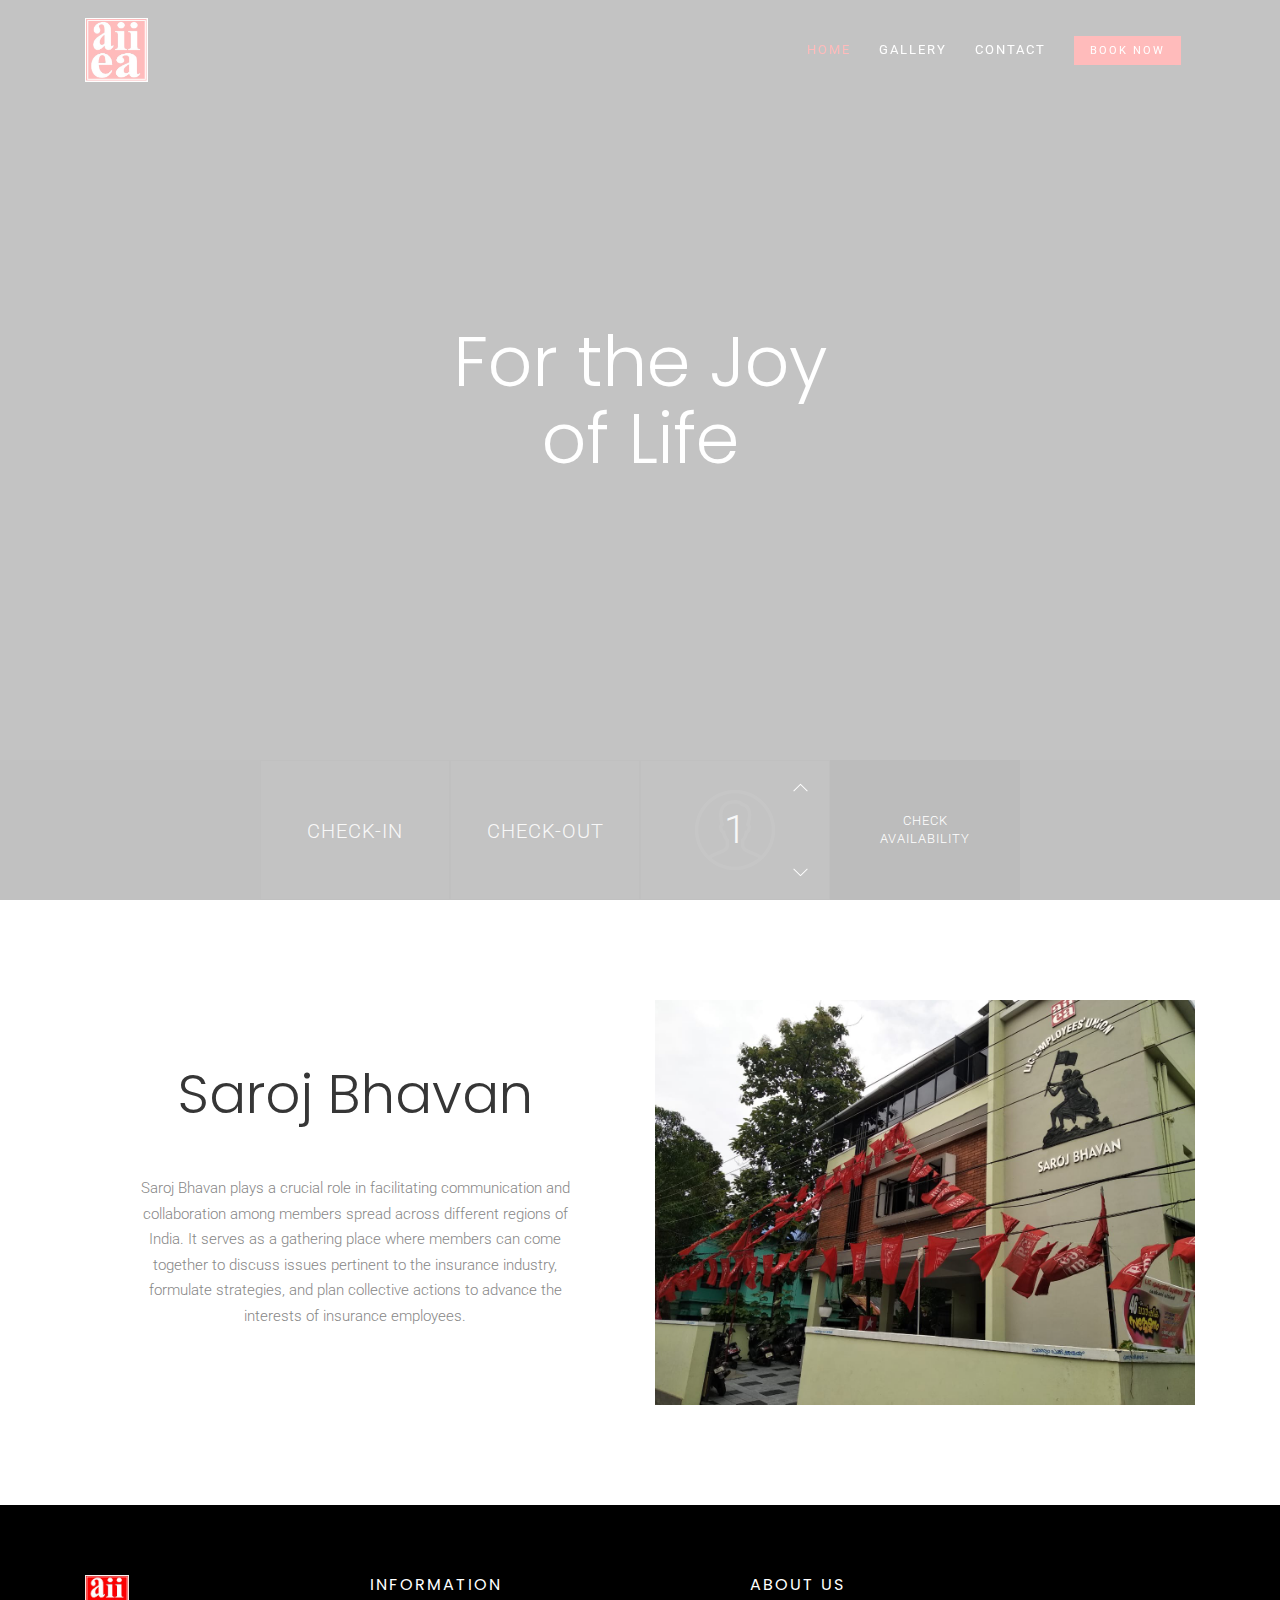
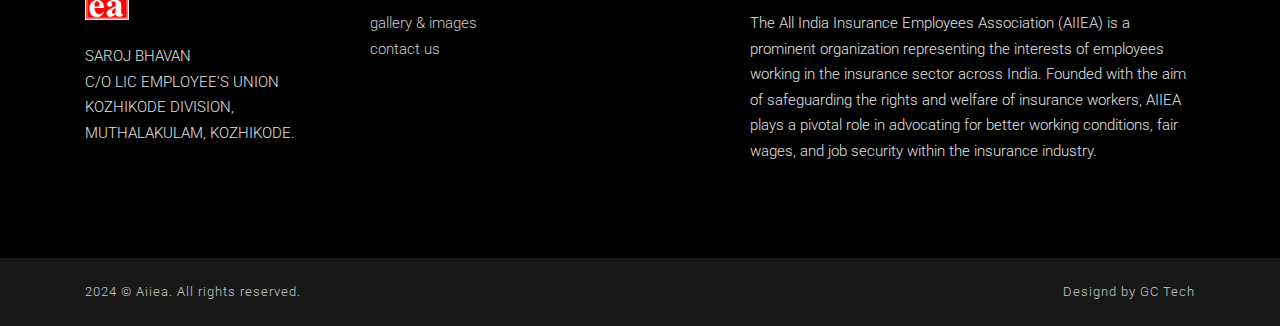
<file: index.html>
﻿<!DOCTYPE html>
<!--[if IE 8]><html class="no-js lt-ie9" lang="en"> <![endif]-->
<!--[if gt IE 8]>
<!--><html class="no-js" lang="en"><!--<![endif]-->
<head>

	<!-- Basic Page Needs
	================================================== -->
	<meta charset="utf-8">
	<title>Aiiea</title>
	<meta name="description"  content="Room Booking" />
	<meta name="author" content="GC Tech">
	<meta name="keywords"  content="GC design, website, design, html5, css3, jquery, creative, business," />
	<meta property="og:title" content="Developed by GC Tech" />
	<meta property="og:type" content="website" />
	<meta property="og:url" content="" />
	<meta property="og:image" content="" />
	<meta property="og:image:width" content="470" />
	<meta property="og:image:height" content="246" />
	<meta property="og:site_name" content="" />
	<meta property="og:description" content="Developed by GC Tech" />
	<meta name="twitter:card" content="" />
	<meta name="twitter:site" content="" />
	<meta name="twitter:domain" content="" />
	<meta name="twitter:title" content="" />
	<meta name="twitter:description" content="Developed by GC Tech" />
	<meta name="twitter:image" content="" />

	<!-- Mobile Specific Metas
	================================================== -->
	<meta name="viewport" content="width=device-width, initial-scale=1, maximum-scale=1">
	<meta name="theme-color" content="#212121"/>
    <meta name="msapplication-navbutton-color" content="#212121"/>
    <meta name="apple-mobile-web-app-status-bar-style" content="#212121"/>

	<!-- Web Fonts 
	================================================== -->
	<link href="https://fonts.googleapis.com/css?family=Poppins:100,100i,200,200i,300,300i,400,400i,500,500i,600,600i,700,700i,800,800i,900,900i" rel="stylesheet"/>
	<link href="https://fonts.googleapis.com/css?family=Roboto:100,100i,300,300i,400,400i,500,500i,700,700i,900,900i&amp;subset=cyrillic,cyrillic-ext,greek,greek-ext,latin-ext,vietnamese" rel="stylesheet">
	
	<!-- CSS
	================================================== -->
	<link rel="stylesheet" href="css/bootstrap.min.css"/>
	<link rel="stylesheet" href="css/font-awesome.min.css"/>
	<link rel="stylesheet" href="css/ionicons.min.css"/>
	<link rel="stylesheet" href="css/datepicker.css"/>
	<link rel="stylesheet" href="css/jquery.fancybox.min.css"/>
	<link rel="stylesheet" href="css/owl.carousel.css"/>
	<link rel="stylesheet" href="css/owl.transitions.css"/>
	<link rel="stylesheet" href="css/style.css"/>
	<link rel="stylesheet" href="css/colors/color.css"/>
			
	<!-- Favicons
	================================================== -->
	<link rel="icon" type="image/png" href="favicon.png">
	<link rel="apple-touch-icon" href="apple-touch-icon.png">
	<link rel="apple-touch-icon" sizes="72x72" href="apple-touch-icon-72x72.png">
	<link rel="apple-touch-icon" sizes="114x114" href="apple-touch-icon-114x114.png">
	
	
</head>
<body>	

	<div class="loader">
		<div class="loader__figure"></div>
	</div>

	
	<!-- Nav and Logo
	================================================== -->

	<nav id="menu-wrap" class="menu-back cbp-af-header">
	
		<div class="menu">
			<a href="index.html" >
				<div class="logo">
					<img src="img/logo.png" alt="">
				</div>
			</a>
			<ul>
				<li>
					<a class="curent-page" href="index.html" >home</a>
					
				</li>
			
				<li>
					<a href="gallery.html">gallery</a>
				</li>
				<li>
					<a href="contact.html">contact</a>
				</li>
				<li>
					<a href="search.html"><span>book now</span></a>
				</li>
			</ul>
		</div>
	</nav>
		
	<!-- Primary Page Layout
	================================================== -->

	<div class="section hero-full-height over-hide">
	
		<div class="home-moving-image"></div>
		<div class="dark-over-video"></div>
	
		<div class="hero-center-section ver-2">
			<div class="container">
				<div class="row justify-content-center">
					<div class="col-12 parallax-fade-top">
						<div class="hero-text-ver-2">For the Joy<br>of Life</div>
					</div>
				</div>
			</div>
		</div>
	</div>
	
	<div class="section background-dark z-too-big">		
		<div class="container">
			<div class="row">
				<div class="col-md-12">
					<div class="row justify-content-center home-translate">
						<div class="col-xl-8">
							<div class="row justify-content-center home-shadow">
								<div class="col-md-6 px-sm-0">
									<div class="booking-sep-wrap">
										<div class="input-daterange input-group" id="flight-datepicker-1">
											<div class="form-item">
												<span class="fontawesome-calendar"></span>
												<input class="input-sm" type="text" autocomplete="off" id="start-date" name="start" placeholder="check-in" data-date-format="DD, MM d"/>
												<span class="date-text date-depart"></span>
											</div>
											<div class="form-item">
												<span class="fontawesome-calendar"></span>
												<input class="input-sm" type="text" autocomplete="off" id="end-date" name="end" placeholder="check-out" data-date-format="DD, MM d"/>
												<span class="date-text date-return"></span>
											</div>
										</div>	
									</div>
								</div>
								<div class="col-md-3 px-sm-0">
									<div class="quantity">
										<input type="number" min="1" max="9999" step="1" value="1" >
									</div>	
								</div>	
								<div class="col-md-3 px-sm-0">
									<a class="booking-button-big" href="search.html">check<br>availability</a>
								</div>
							</div>	
						</div>		
					</div>	
				</div>
			</div>
		</div>
	</div>
	
	<div class="section padding-top-bottom over-hide">
		<div class="container">
			<div class="row">
				<div class="col-md-6 align-self-center">
					<div class="row justify-content-center">
						<div class="col-10">
							<h2 class="text-center">Saroj Bhavan</h2>
							<p class="text-center mt-5">Saroj Bhavan plays a crucial role in facilitating communication and collaboration among members spread across different regions of India. It serves as a gathering place where members can come together to discuss issues pertinent to the insurance industry, formulate strategies, and plan collective actions to advance the interests of insurance employees.</p>
						</div>
					</div>
				</div>
				<div class="col-md-6 mt-4 mt-md-0">
					<div class="img-wrap">
						<img src="img/sb.jpg" alt="">
					</div>
				</div>
			</div>
		</div>
	</div>
	
	<div class="section padding-top-bottom-small background-black over-hide footer">
		<div class="container">
			<div class="row">
				<div class="col-md-3 text-center text-md-left">
					<img src="img/logo.png" alt="">
					<p class="color-grey mt-4">SAROJ BHAVAN <br>
						C/O LIC EMPLOYEE'S UNION<br>
						KOZHIKODE DIVISION,
						MUTHALAKULAM, KOZHIKODE.
						</p>
				</div>
				<div class="col-md-4 text-center text-md-left">
					<h6 class="color-white mb-3">information</h6>
					<a href="gallery.html">gallery &amp; images</a>
					<a href="contact.html">contact us</a>
				</div>
				<div class="col-md-5 mt-4 mt-md-0 text-center text-md-left logos-footer">
					<h6 class="color-white mb-3">about us</h6>
					<p class="color-grey mb-4">The All India Insurance Employees Association (AIIEA) is a prominent organization representing the interests of employees working in the insurance sector across India. Founded with the aim of safeguarding the rights and welfare of insurance workers, AIIEA plays a pivotal role in advocating for better working conditions, fair wages, and job security within the insurance industry.</p>
					
				</div>
			</div>	
		</div>	
	</div>
	
	<div class="section py-4 background-dark over-hide footer-bottom">
		<div class="container">
			<div class="row">
				<div class="col-md-6 text-center text-md-left mb-2 mb-md-0">
					<p>2024 © Aiiea. All rights reserved.</p>
				</div>
				<div class="col-md-6 text-center text-md-right">
					<p>Designd by GC Tech</p>
				</div>
			</div>	
		</div>		
	</div>
	
	
	<div class="scroll-to-top"></div>
	
	
	<!-- JAVASCRIPT
    ================================================== -->
	<script src="js/jquery.min.js"></script>
	<script src="js/popper.min.js"></script> 
	<script src="js/bootstrap.min.js"></script>
	<script src="js/plugins.js"></script> 
	<script src="js/reveal-home.js"></script>  
	<script src="js/custom.js"></script> 
	<script src="js/move-img-effect.js"></script> 
<!-- End Document
================================================== -->
</body>
</html>
</file>
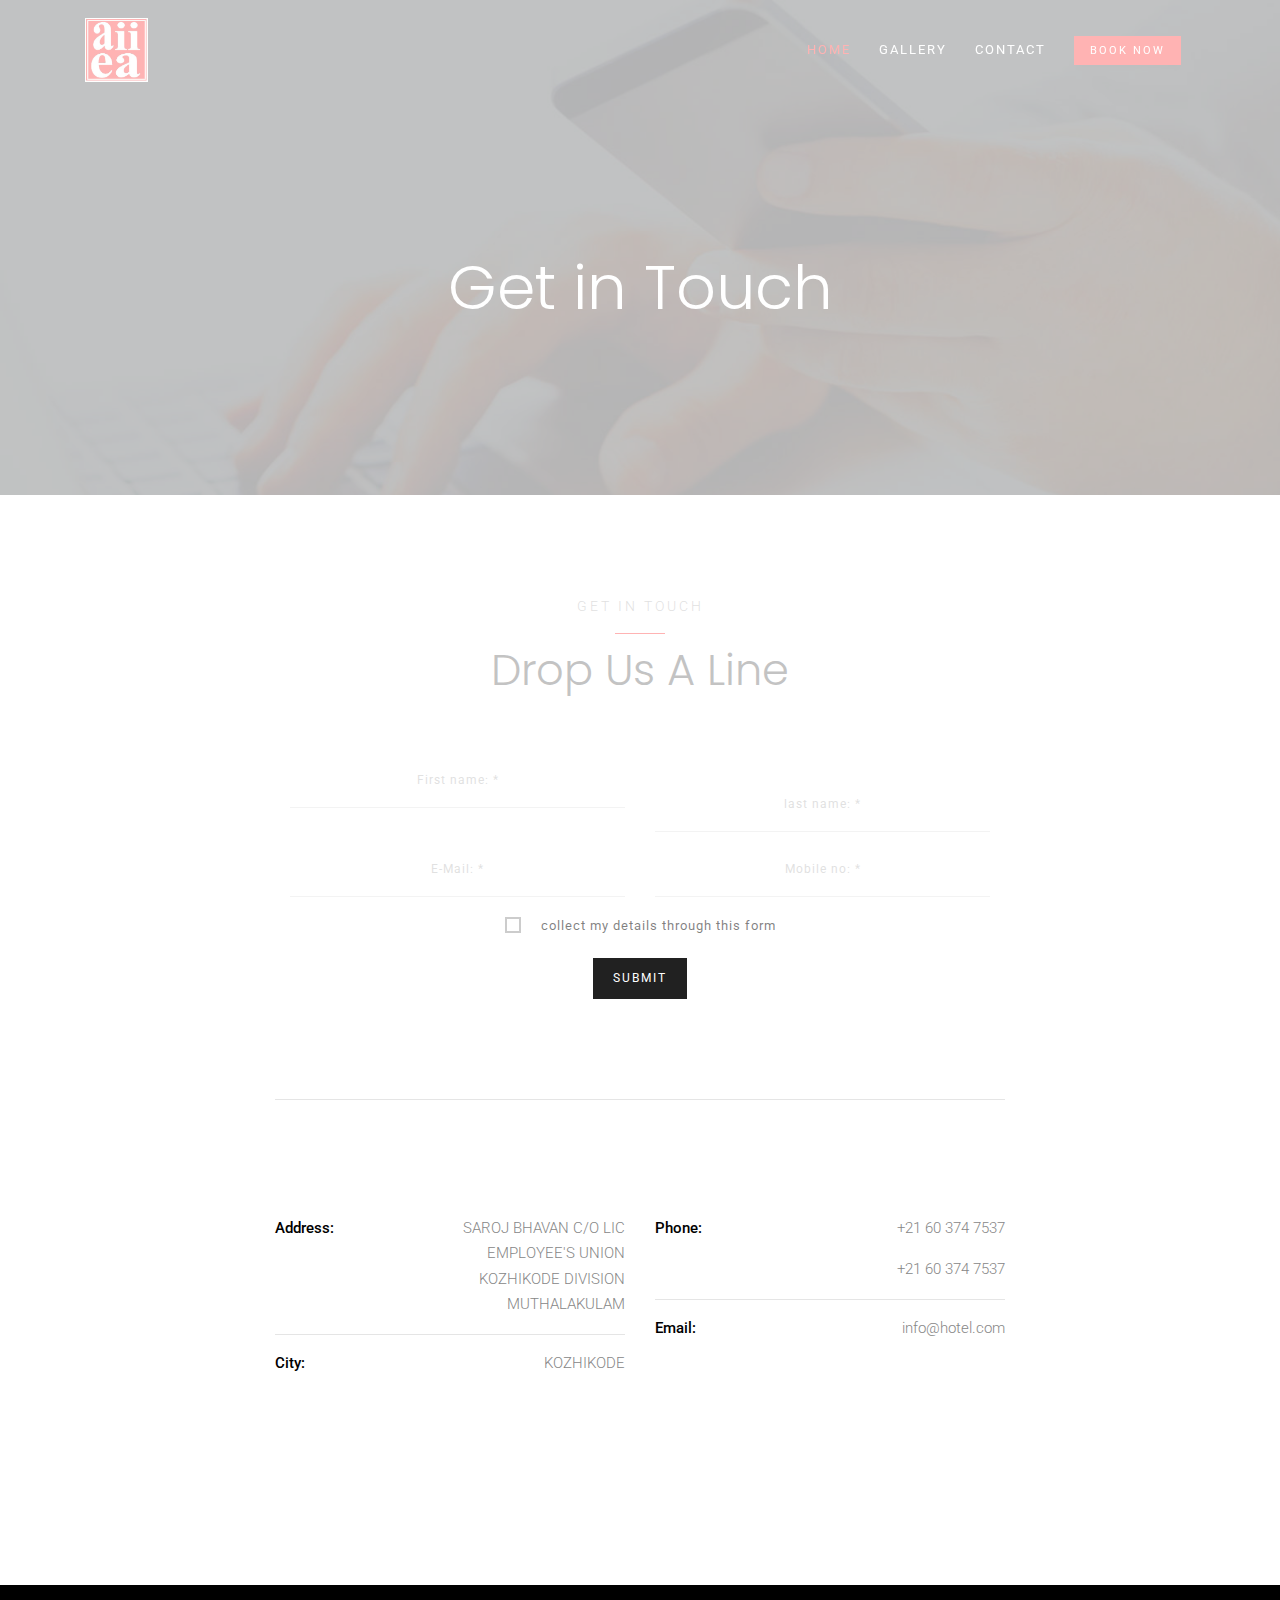
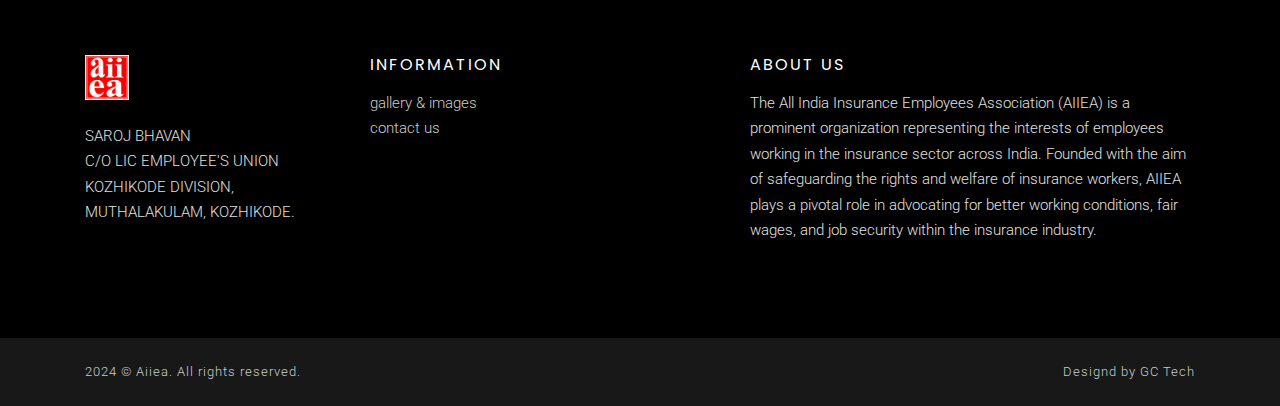
<file: contact.html>
﻿<!DOCTYPE html>
<!--[if IE 8]><html class="no-js lt-ie9" lang="en"> <![endif]-->
<!--[if gt IE 8]>
<!--><html class="no-js" lang="en"><!--<![endif]-->
<head>

	<!-- Basic Page Needs
		================================================== -->
		<meta charset="utf-8">
		<title>Aiiea</title>
		<meta name="description"  content="Room bokking" />
		<meta name="author" content="GC Tech">
		<meta name="keywords"  content="GC design, website, design, html5, css3, jquery, creative, business," />
		<meta property="og:title" content="Developed by GC Tech" />
		<meta property="og:type" content="website" />
		<meta property="og:url" content="" />
		<meta property="og:image" content="" />
		<meta property="og:image:width" content="470" />
		<meta property="og:image:height" content="246" />
		<meta property="og:site_name" content="" />
		<meta property="og:description" content="Developed by GC Tech" />
		<meta name="twitter:card" content="" />
		<meta name="twitter:site" content="" />
		<meta name="twitter:domain" content="" />
		<meta name="twitter:title" content="" />
		<meta name="twitter:description" content="Developed by GC Tech" />
		<meta name="twitter:image" content="" />

	<!-- Mobile Specific Metas
	================================================== -->
	<meta name="viewport" content="width=device-width, initial-scale=1, maximum-scale=1">
	<meta name="theme-color" content="#212121"/>
    <meta name="msapplication-navbutton-color" content="#212121"/>
    <meta name="apple-mobile-web-app-status-bar-style" content="#212121"/>

	<!-- Web Fonts 
	================================================== -->
	<link href="https://fonts.googleapis.com/css?family=Poppins:100,100i,200,200i,300,300i,400,400i,500,500i,600,600i,700,700i,800,800i,900,900i" rel="stylesheet"/>
	<link href="https://fonts.googleapis.com/css?family=Roboto:100,100i,300,300i,400,400i,500,500i,700,700i,900,900i&amp;subset=cyrillic,cyrillic-ext,greek,greek-ext,latin-ext,vietnamese" rel="stylesheet">
	
	<!-- CSS
	================================================== -->
	<link rel="stylesheet" href="css/bootstrap.min.css"/>
	<link rel="stylesheet" href="css/font-awesome.min.css"/>
	<link rel="stylesheet" href="css/ionicons.min.css"/>
	<link rel="stylesheet" href="css/datepicker.css"/>
	<link rel="stylesheet" href="css/jquery.fancybox.min.css"/>
	<link rel="stylesheet" href="css/owl.carousel.css"/>
	<link rel="stylesheet" href="css/owl.transitions.css"/>
	<link rel="stylesheet" href="css/style.css"/>
	<link rel="stylesheet" href="css/colors/color.css"/>
			
	<!-- Favicons
	================================================== -->
	<link rel="icon" type="image/png" href="favicon.png">
	<link rel="apple-touch-icon" href="apple-touch-icon.png">
	<link rel="apple-touch-icon" sizes="72x72" href="apple-touch-icon-72x72.png">
	<link rel="apple-touch-icon" sizes="114x114" href="apple-touch-icon-114x114.png">
	
	
</head>
<body>	

	<div class="loader">
		<div class="loader__figure"></div>
	</div>


	<!-- Nav and Logo
	================================================== -->

	<nav id="menu-wrap" class="menu-back cbp-af-header">
	
		<div class="menu">
			<a href="index.html" >
				<div class="logo">
					<img src="img/logo.png" alt="">
				</div>
			</a>
			<ul>
				<li>
					<a class="curent-page" href="index.html" >home</a>
					
				</li>
			
				<li>
					<a href="gallery.html">gallery</a>
				</li>
				<li>
					<a href="contact.html">contact</a>
				</li>
				<li>
					<a href="search.html"><span>book now</span></a>
				</li>
			</ul>
		</div>
	</nav>
		
	<!-- Primary Page Layout
	================================================== -->

	<div class="section big-55-height over-hide z-bigger">
	
		<div class="parallax parallax-top" style="background-image: url('img/contact-banner.jpg')"></div>
		<div class="dark-over-pages"></div>
	
		<div class="hero-center-section pages">
			<div class="container">
				<div class="row justify-content-center">
					<div class="col-12 parallax-fade-top">
						<div class="hero-text">Get in Touch</div>
					</div>
				</div>
			</div>
		</div>
	</div>
	
	
	
	<div class="section padding-top z-bigger">
		<div class="container">
			<div class="row justify-content-center padding-bottom-smaller">
				<form action="" class="contact-form">
					<div class="row">
						<div class="col-md-12">
							<div class="subtitle with-line text-center mb-4">get in touch</div>
							<h3 class="text-center padding-bottom-small">drop us a line</h3>
						</div>
						<div class="col-md-6 ajax-form">
							<input name="firstname" type="text" placeholder="First name: *" autocomplete="off"/>
						</div>
						<div class="col-md-6 mt-4 ajax-form">
							<input name="lastname" type="text" placeholder="last name: *" autocomplete="off"/>
						</div>
						<div class="col-md-6 mt-4 ajax-form">
							<input name="email" type="text"  placeholder="E-Mail: *" autocomplete="off"/>
						</div>
						<div class="col-md-6 mt-4 ajax-form">
							<input name="number" type="text"  placeholder="Mobile no: *" autocomplete="off"/>
						</div>
						<div class="col-md-12 mt-3 ajax-checkbox">
							<ul class="list">
								<li class="list__item">
									<label class="label--checkbox">
										<input type="checkbox" class="checkbox">
										collect my details through this form
									</label>
								</li>
							</ul>
						</div>
						
						<div class="col-md-12 mt-3 ajax-form text-center">
							<button class="send_message" id="send" data-lang="en"><span>submit</span></button>
						</div>
					</div>
				</form>
				
				<div class="section clearfix"></div>
				
				
				
		
				<div class="section clearfix"></div>
				<div class="col-md-8 padding-top-bottom">
					<div class="sep-line"></div>
				</div>
				<div class="section clearfix"></div>
				<div class="col-md-6 col-lg-4">
					<div class="address">
						<div class="address-in text-left">
							<p class="color-black">Address:</p>
						</div>
						<div class="address-in text-right">
							<p>SAROJ BHAVAN
								C/O LIC EMPLOYEE'S UNION
								KOZHIKODE DIVISION
								MUTHALAKULAM</p>
						</div>
					</div>
					<div class="address">
						<div class="address-in text-left">
							<p class="color-black">City:</p>
						</div>
						<div class="address-in text-right">
							<p>KOZHIKODE</p>
						</div>
					</div>
					
				</div>
				<div class="col-md-6 col-lg-4">
					<div class="address">
						<div class="address-in text-left">
							<p class="color-black">Phone:</p>
						</div>
						<div class="address-in text-right">
							<p>+21 60 374 7537</p>
							<p>+21 60 374 7537</p>

						</div>
					</div>
					<div class="address">
						<div class="address-in text-left">
							<p class="color-black">Email:</p>
						</div>
						<div class="address-in text-right">
							<p>info@hotel.com</p>
						</div>
					</div>
				
				</div>
				<div class="section clearfix"></div>
				<div class="col-md-8 text-center mt-5" data-scroll-reveal="enter bottom move 50px over 0.7s after 0.2s">
					<p class="mb-0"><em>available at: 8am - 10pm</em></p>
					<h2 class="text-opacity">+21 60 374 7537</h2>
				</div>
			</div>
			
		</div>	
	</div>
	
	
	<div class="section padding-top-bottom-small background-black over-hide footer">
		<div class="container">
			<div class="row">
				<div class="col-md-3 text-center text-md-left">
					<img src="img/logo.png" alt="">
					<p class="color-grey mt-4">SAROJ BHAVAN <br>
						C/O LIC EMPLOYEE'S UNION<br>
						KOZHIKODE DIVISION,
						MUTHALAKULAM, KOZHIKODE.
						</p>
				</div>
				<div class="col-md-4 text-center text-md-left">
					<h6 class="color-white mb-3">information</h6>
					<a href="gallery.html">gallery &amp; images</a>
					<a href="contact.html">contact us</a>
				</div>
				<div class="col-md-5 mt-4 mt-md-0 text-center text-md-left logos-footer">
					<h6 class="color-white mb-3">about us</h6>
					<p class="color-grey mb-4">The All India Insurance Employees Association (AIIEA) is a prominent organization representing the interests of employees working in the insurance sector across India. Founded with the aim of safeguarding the rights and welfare of insurance workers, AIIEA plays a pivotal role in advocating for better working conditions, fair wages, and job security within the insurance industry.</p>
					
				</div>
			</div>	
		</div>	
	</div>
	
	<div class="section py-4 background-dark over-hide footer-bottom">
		<div class="container">
			<div class="row">
				<div class="col-md-6 text-center text-md-left mb-2 mb-md-0">
					<p>2024 © Aiiea. All rights reserved.</p>
				</div>
				<div class="col-md-6 text-center text-md-right">
					<p>Designd by GC Tech</p>
				</div>
			</div>	
		</div>		
	</div>
	
	
	<div class="scroll-to-top"></div>
	
	
	<!-- JAVASCRIPT
    ================================================== -->
	<script src="js/jquery.min.js"></script>
	<script src="js/popper.min.js"></script> 
	<script src="js/bootstrap.min.js"></script>
	<script src="js/plugins.js"></script>  
	<script src="js/custom.js"></script> 
<!-- End Document
================================================== -->
</body>
</html>
</file>
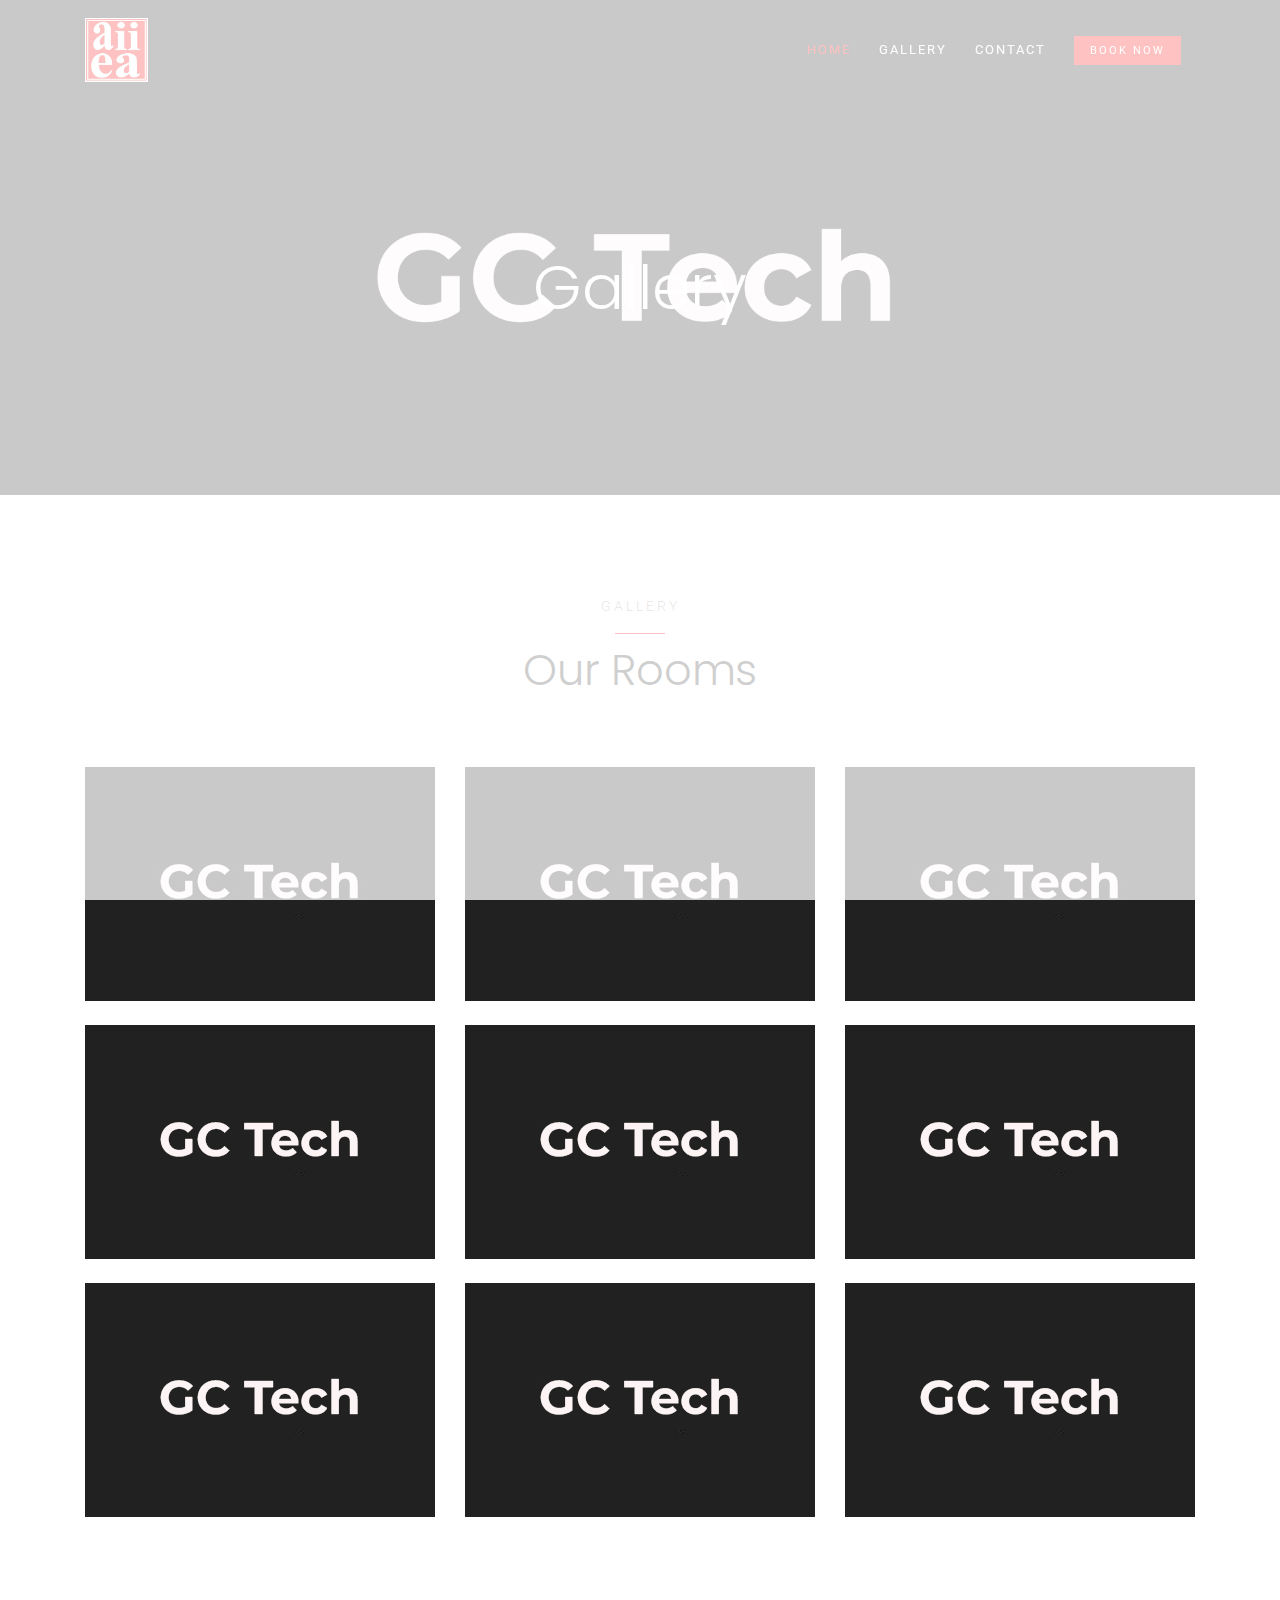
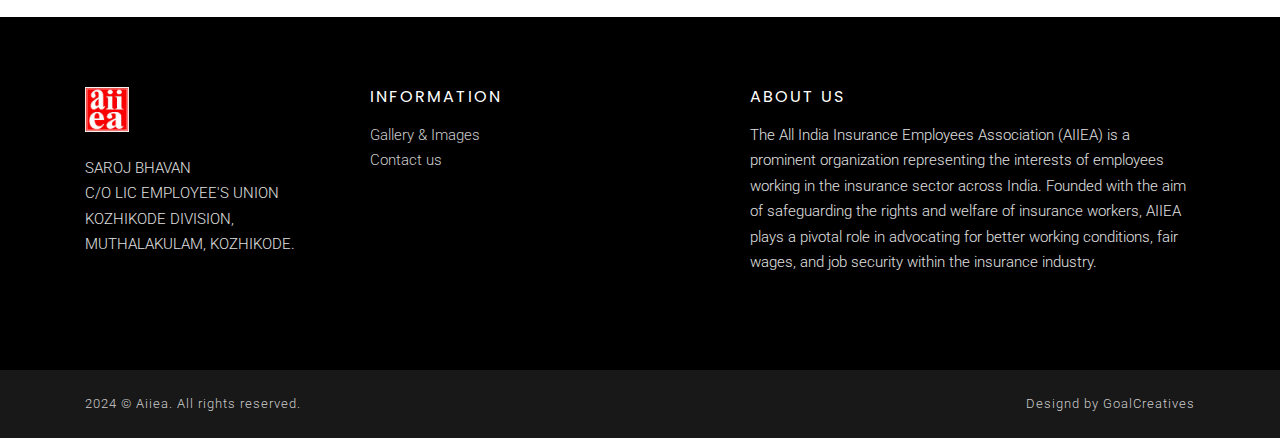
<file: gallery.html>
﻿<!DOCTYPE html>
<!--[if IE 8]><html class="no-js lt-ie9" lang="en"> <![endif]-->
<!--[if gt IE 8]>
<!--><html class="no-js" lang="en"><!--<![endif]-->
<head>

	<!-- Basic Page Needs
	================================================== -->
	<meta charset="utf-8">
	<title>Aiiea</title>
	<meta name="description"  content="Room booking" />
	<meta name="author" content="GC Tech">
	<meta name="keywords"  content="GC design, website, design, html5, css3, jquery, creative, business," />
	<meta property="og:title" content="Developed by GC Tech" />
	<meta property="og:type" content="website" />
	<meta property="og:url" content="" />
	<meta property="og:image" content="" />
	<meta property="og:image:width" content="470" />
	<meta property="og:image:height" content="246" />
	<meta property="og:site_name" content="" />
	<meta property="og:description" content="Developed by GC Tech" />
	<meta name="twitter:card" content="" />
	<meta name="twitter:site" content="" />
	<meta name="twitter:domain" content="" />
	<meta name="twitter:title" content="" />
	<meta name="twitter:description" content="Developed by GC Tech" />
	<meta name="twitter:image" content="" />

	<!-- Mobile Specific Metas
	================================================== -->
	<meta name="viewport" content="width=device-width, initial-scale=1, maximum-scale=1">
	<meta name="theme-color" content="#212121"/>
    <meta name="msapplication-navbutton-color" content="#212121"/>
    <meta name="apple-mobile-web-app-status-bar-style" content="#212121"/>

	<!-- Web Fonts 
	================================================== -->
	<link href="https://fonts.googleapis.com/css?family=Poppins:100,100i,200,200i,300,300i,400,400i,500,500i,600,600i,700,700i,800,800i,900,900i" rel="stylesheet"/>
	<link href="https://fonts.googleapis.com/css?family=Roboto:100,100i,300,300i,400,400i,500,500i,700,700i,900,900i&amp;subset=cyrillic,cyrillic-ext,greek,greek-ext,latin-ext,vietnamese" rel="stylesheet">
	
	<!-- CSS
	================================================== -->
	<link rel="stylesheet" href="css/bootstrap.min.css"/>
	<link rel="stylesheet" href="css/font-awesome.min.css"/>
	<link rel="stylesheet" href="css/ionicons.min.css"/>
	<link rel="stylesheet" href="css/datepicker.css"/>
	<link rel="stylesheet" href="css/jquery.fancybox.min.css"/>
	<link rel="stylesheet" href="css/owl.carousel.css"/>
	<link rel="stylesheet" href="css/owl.transitions.css"/>
	<link rel="stylesheet" href="css/style.css"/>
	<link rel="stylesheet" href="css/colors/color.css"/>
			
	<!-- Favicons
	================================================== -->
	<link rel="icon" type="image/png" href="favicon.png">
	<link rel="apple-touch-icon" href="apple-touch-icon.png">
	<link rel="apple-touch-icon" sizes="72x72" href="apple-touch-icon-72x72.png">
	<link rel="apple-touch-icon" sizes="114x114" href="apple-touch-icon-114x114.png">
	
	
</head>
<body>	

	<div class="loader">
		<div class="loader__figure"></div>
	</div>

	
	<!-- Nav and Logo
	================================================== -->

	<nav id="menu-wrap" class="menu-back cbp-af-header">
		
		<div class="menu">
			<a href="index.html" >
				<div class="logo">
					<img src="img/logo.png" alt="">
				</div>
			</a>
			<ul>
				<li>
					<a class="curent-page" href="index.html" >home</a>
					
				</li>
			
				<li>
					<a href="gallery.html">gallery</a>
				</li>
				<li>
					<a href="contact.html">contact</a>
				</li>
				<li>
					<a href="search.html"><span>book now</span></a>
				</li>
			</ul>
		</div>
	</nav>
		
	<!-- Primary Page Layout
	================================================== -->

	<div class="section big-55-height over-hide z-bigger">
	
		<div class="parallax parallax-top" style="background-image: url('img/rooms.jpg')"></div>
		<div class="dark-over-pages"></div>
	
		<div class="hero-center-section pages">
			<div class="container">
				<div class="row justify-content-center">
					<div class="col-12 parallax-fade-top">
						<div class="hero-text">Gallery</div>
					</div>
				</div>
			</div>
		</div>
	</div>
	
	
	<div class="section padding-top-bottom over-hide">
		<div class="container">
			<div class="row justify-content-center">
				<div class="col-md-8 align-self-center">
					<div class="subtitle with-line text-center mb-4">gallery</div>
					<h3 class="text-center padding-bottom-small">our rooms</h3>
				</div>
				<div class="section clearfix"></div>
				<div class="col-md-4">
					<a href="img/gallery/1.jpg" data-fancybox="gallery">							 
						<div class="img-wrap gallery-small">
							<img src="img/gallery/1-s.jpg" alt="">
						</div>
					</a>
				</div>
				<div class="col-md-4 mt-4 mt-md-0">
					<a href="img/gallery/2.jpg" data-fancybox="gallery">							 
						<div class="img-wrap gallery-small">
							<img src="img/gallery/2-s.jpg" alt="">
						</div>
					</a>
				</div>
				<div class="col-md-4 mt-4 mt-md-0">
					<a href="img/gallery/3.jpg" data-fancybox="gallery">							 
						<div class="img-wrap gallery-small">
							<img src="img/gallery/3-s.jpg" alt="">
						</div>
					</a>
				</div>
				<div class="col-md-4 mt-4">
					<a href="img/gallery/4.jpg" data-fancybox="gallery">							 
						<div class="img-wrap gallery-small">
							<img src="img/gallery/4-s.jpg" alt="">
						</div>
					</a>
				</div>
				<div class="col-md-4 mt-4">
					<a href="img/gallery/5.jpg" data-fancybox="gallery">							 
						<div class="img-wrap gallery-small">
							<img src="img/gallery/5-s.jpg" alt="">
						</div>
					</a>
				</div>
				<div class="col-md-4 mt-4">
					<a href="img/gallery/6.jpg" data-fancybox="gallery">							 
						<div class="img-wrap gallery-small">
							<img src="img/gallery/6-s.jpg" alt="">
						</div>
					</a>
				</div>
				<div class="col-md-4 mt-4">
					<a href="img/gallery/7.jpg" data-fancybox="gallery">							 
						<div class="img-wrap gallery-small">
							<img src="img/gallery/7-s.jpg" alt="">
						</div>
					</a>
				</div>
				<div class="col-md-4 mt-4">
					<a href="img/gallery/8.jpg" data-fancybox="gallery">							 
						<div class="img-wrap gallery-small">
							<img src="img/gallery/8-s.jpg" alt="">
						</div>
					</a>
				</div>
				<div class="col-md-4 mt-4">
					<a href="img/gallery/9.jpg" data-fancybox="gallery">							 
						<div class="img-wrap gallery-small">
							<img src="img/gallery/9-s.jpg" alt="">
						</div>
					</a>
				</div>
			</div>
		</div>
	</div>
	

	
	
	<div class="section padding-top-bottom-small background-black over-hide footer">
		<div class="container">
			<div class="row">
				<div class="col-md-3 text-center text-md-left">
					<img src="img/logo.png" alt="">
					<p class="color-grey mt-4">SAROJ BHAVAN <br>
						C/O LIC EMPLOYEE'S UNION<br>
						KOZHIKODE DIVISION,
						MUTHALAKULAM, KOZHIKODE.
						</p>
				</div>
				<div class="col-md-4 text-center text-md-left">
					<h6 class="color-white mb-3">information</h6>
					<a href="gallery.html">Gallery &amp; Images</a>
					<a href="contact.html">Contact us</a>
				</div>
				<div class="col-md-5 mt-4 mt-md-0 text-center text-md-left logos-footer">
					<h6 class="color-white mb-3">about us</h6>
					<p class="color-grey mb-4">The All India Insurance Employees Association (AIIEA) is a prominent organization representing the interests of employees working in the insurance sector across India. Founded with the aim of safeguarding the rights and welfare of insurance workers, AIIEA plays a pivotal role in advocating for better working conditions, fair wages, and job security within the insurance industry.</p>
					
				</div>
			</div>	
		</div>	
	</div>
	
	<div class="section py-4 background-dark over-hide footer-bottom">
		<div class="container">
			<div class="row">
				<div class="col-md-6 text-center text-md-left mb-2 mb-md-0">
					<p>2024 © Aiiea. All rights reserved.</p>
				</div>
				<div class="col-md-6 text-center text-md-right">
					<p>Designd by GoalCreatives</p>
				</div>
			</div>	
		</div>		
	</div>
	
	
	<div class="scroll-to-top"></div>
	
	
	<!-- JAVASCRIPT
    ================================================== -->
	<script src="js/jquery.min.js"></script>
	<script src="js/popper.min.js"></script> 
	<script src="js/bootstrap.min.js"></script>
	<script src="js/plugins.js"></script>  
	<script src="js/custom.js"></script> 
<!-- End Document
================================================== -->
</body>
</html>
</file>
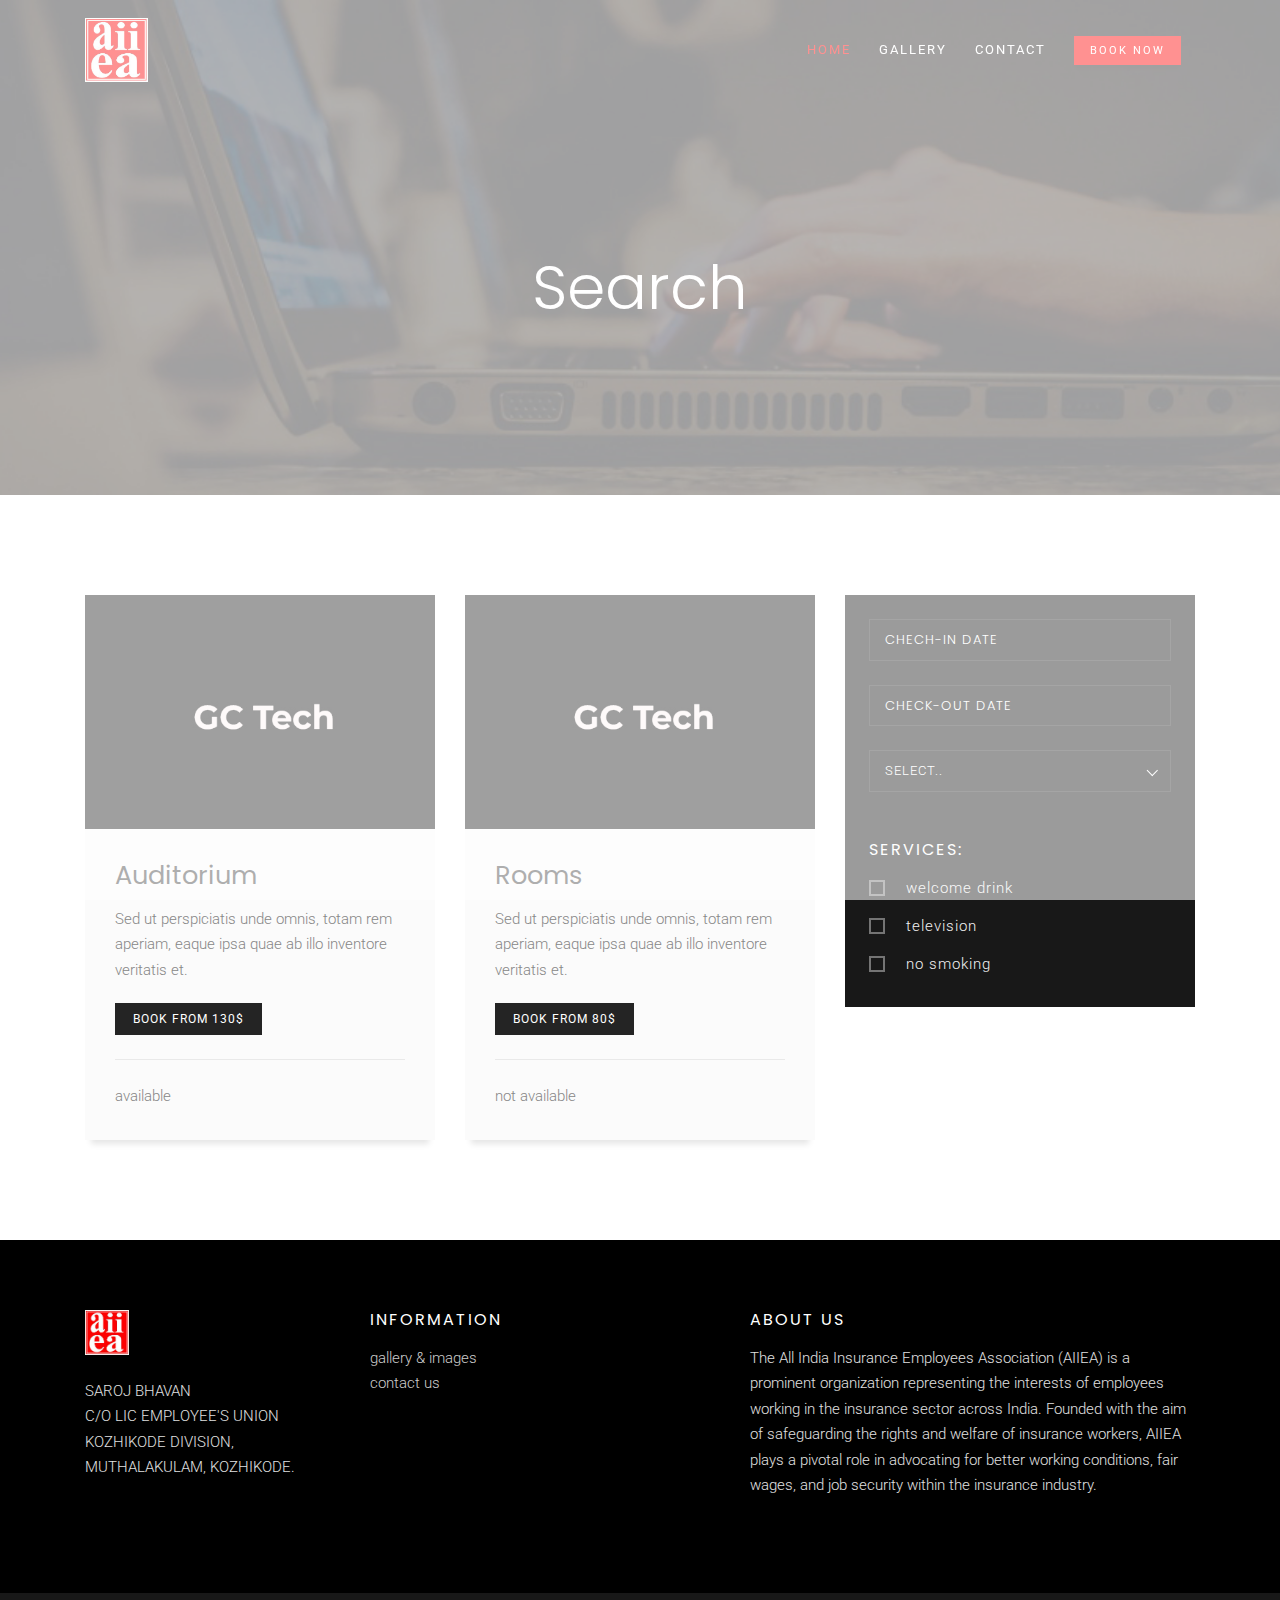
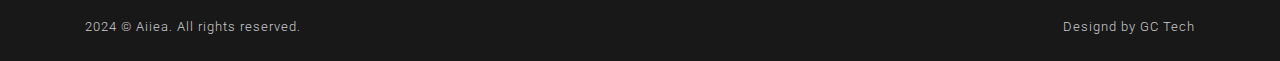
<file: search.html>
﻿<!DOCTYPE html>
<!--[if IE 8]><html class="no-js lt-ie9" lang="en"> <![endif]-->
<!--[if gt IE 8]>
<!--><html class="no-js" lang="en"><!--<![endif]-->
<head>

	<!-- Basic Page Needs
		================================================== -->
		<meta charset="utf-8">
		<title>Aiiea</title>
		<meta name="description"  content="Room booking" />
		<meta name="author" content="GC Tech">
		<meta name="keywords"  content="GC design, website, design, html5, css3, jquery, creative, business," />
		<meta property="og:title" content="Developed by GC Tech" />
		<meta property="og:type" content="website" />
		<meta property="og:url" content="" />
		<meta property="og:image" content="" />
		<meta property="og:image:width" content="470" />
		<meta property="og:image:height" content="246" />
		<meta property="og:site_name" content="" />
		<meta property="og:description" content="Developed by GC Tech" />
		<meta name="twitter:card" content="" />
		<meta name="twitter:site" content="" />
		<meta name="twitter:domain" content="" />
		<meta name="twitter:title" content="" />
		<meta name="twitter:description" content="Developed by GC Tech" />
		<meta name="twitter:image" content="" />

	<!-- Mobile Specific Metas
	================================================== -->
	<meta name="viewport" content="width=device-width, initial-scale=1, maximum-scale=1">
	<meta name="theme-color" content="#212121"/>
    <meta name="msapplication-navbutton-color" content="#212121"/>
    <meta name="apple-mobile-web-app-status-bar-style" content="#212121"/>

	<!-- Web Fonts 
	================================================== -->
	<link href="https://fonts.googleapis.com/css?family=Poppins:100,100i,200,200i,300,300i,400,400i,500,500i,600,600i,700,700i,800,800i,900,900i" rel="stylesheet"/>
	<link href="https://fonts.googleapis.com/css?family=Roboto:100,100i,300,300i,400,400i,500,500i,700,700i,900,900i&amp;subset=cyrillic,cyrillic-ext,greek,greek-ext,latin-ext,vietnamese" rel="stylesheet">
	
	<!-- CSS
	================================================== -->
	<link rel="stylesheet" href="css/bootstrap.min.css"/>
	<link rel="stylesheet" href="css/font-awesome.min.css"/>
	<link rel="stylesheet" href="css/ionicons.min.css"/>
	<link rel="stylesheet" href="css/datepicker.css"/>
	<link rel="stylesheet" href="css/jquery.fancybox.min.css"/>
	<link rel="stylesheet" href="css/owl.carousel.css"/>
	<link rel="stylesheet" href="css/owl.transitions.css"/>
	<link rel="stylesheet" href="css/style.css"/>
	<link rel="stylesheet" href="css/colors/color.css"/>
			
	<!-- Favicons
	================================================== -->
	<link rel="icon" type="image/png" href="favicon.png">
	<link rel="apple-touch-icon" href="apple-touch-icon.png">
	<link rel="apple-touch-icon" sizes="72x72" href="apple-touch-icon-72x72.png">
	<link rel="apple-touch-icon" sizes="114x114" href="apple-touch-icon-114x114.png">
	
	
</head>
<body>	

	<div class="loader">
		<div class="loader__figure"></div>
	</div>

	
	<!-- Nav and Logo
	================================================== -->

	<nav id="menu-wrap" class="menu-back cbp-af-header">
	
		<div class="menu">
			<a href="index.html" >
				<div class="logo">
					<img src="img/logo.png" alt="">
				</div>
			</a>
			<ul>
				<li>
					<a class="curent-page" href="index.html" >home</a>
					
				</li>
			
				<li>
					<a href="gallery.html">gallery</a>
				</li>
				<li>
					<a href="contact.html">contact</a>
				</li>
				<li>
					<a href="search.html"><span>book now</span></a>
				</li>
			</ul>
		</div>
	</nav>
		
	<!-- Primary Page Layout
	================================================== -->

	<div class="section big-55-height over-hide z-bigger">
	
		<div class="parallax parallax-top" style="background-image: url('img/booking.jpg')"></div>
		<div class="dark-over-pages"></div>
	
		<div class="hero-center-section pages">
			<div class="container">
				<div class="row justify-content-center">
					<div class="col-12 parallax-fade-top">
						<div class="hero-text">Search</div>
					</div>
				</div>
			</div>
		</div>
	</div>
	
	<div class="section padding-top-bottom z-bigger">
		<div class="section z-bigger">		
			<div class="container">
				<div class="row">
					<div class="col-lg-8 mt-4 mt-lg-0">
						<div class="row">
							<div class="col-lg-6">
								<div class="room-box background-grey">
									
									<img src="img/room3.jpg" alt="">
									<div class="room-box-in">
										<h5 class="">Auditorium</h5>
										<p class="mt-3">Sed ut perspiciatis unde omnis, totam rem aperiam, eaque ipsa quae ab illo inventore veritatis et.</p>
										<a class="mt-1 btn btn-primary" href="#">book from 130$</a>
										<div class="room-icons mt-4 pt-4">
											<p class=" m-0">available</p>
										</div>
									</div>
								</div>
							</div>
							<div class="col-lg-6 mt-4 mt-lg-0">
								<div class="room-box background-grey">
									
									<img src="img/room4.jpg" alt="">
									<div class="room-box-in">
										<h5 class="">Rooms</h5>
										<p class="mt-3">Sed ut perspiciatis unde omnis, totam rem aperiam, eaque ipsa quae ab illo inventore veritatis et.</p>
										<a class="mt-1 btn btn-primary" href="#">book from 80$</a>
										<div class="room-icons mt-4 pt-4">
											
											<p class=" m-0">not available</p>
										</div>
									</div>
								</div>
							</div>	
						</div>
					</div>
					<div class="col-lg-4 order-first order-lg-last">
						<div class="section background-dark p-4">	
							<div class="row">
								<div class="col-12">
									<div class="input-daterange input-group" id="flight-datepicker">
										<div class="row">	
											<div class="col-12">
												<div class="form-item">
													<span class="fontawesome-calendar"></span>
													<input class="input-sm" type="text" autocomplete="off" id="start-date-1" name="start" placeholder="chech-in date" data-date-format="DD, MM d"/>
													<span class="date-text date-depart"></span>
												</div>
											</div>
											<div class="col-12 pt-4">
												<div class="form-item">
													<span class="fontawesome-calendar"></span>
													<input class="input-sm" type="text" autocomplete="off" id="end-date-1" name="end" placeholder="check-out date" data-date-format="DD, MM d"/>
													<span class="date-text date-return"></span>
												</div>
											</div>
										</div>
									</div>	
								</div>
								<div class="col-12">
									<div class="row">
										<div class="col-12 pt-4">
											<select name="Select.." class="wide">
												<option data-display="Select..">Select..</option>
												<option value="1">Room</option>
												<option value="2">Auditorium</option>
												
											</select>
										</div>
										
									</div>
								</div>
								
								<div class="col-12 col-md-6 col-lg-12 pt-5">
									<h6 class="color-white mb-3">Services:</h6>
									<ul class="list">
										<li class="list__item">
											<label class="label--checkbox">
												<input type="checkbox" class="checkbox">
												welcome drink
											</label>
										</li>
										<li class="list__item">
											<label class="label--checkbox">
												<input type="checkbox" class="checkbox">
												television
											</label>
										</li>
									
									
										<li class="list__item">
											<label class="label--checkbox">
												<input type="checkbox" class="checkbox">
												no smoking
											</label>
										</li>
									</ul>									
								</div>
								
							</div>
						</div>
					</div>
				</div>
			</div>					
		</div>
	</div>
	
	
	<div class="section padding-top-bottom-small background-black over-hide footer">
		<div class="container">
			<div class="row">
				<div class="col-md-3 text-center text-md-left">
					<img src="img/logo.png" alt="">
					<p class="color-grey mt-4">SAROJ BHAVAN <br>
						C/O LIC EMPLOYEE'S UNION<br>
						KOZHIKODE DIVISION,
						MUTHALAKULAM, KOZHIKODE.
						</p>
				</div>
				<div class="col-md-4 text-center text-md-left">
					<h6 class="color-white mb-3">information</h6>
					<a href="gallery.html">gallery &amp; images</a>
					<a href="contact.html">contact us</a>
				</div>
				<div class="col-md-5 mt-4 mt-md-0 text-center text-md-left logos-footer">
					<h6 class="color-white mb-3">about us</h6>
					<p class="color-grey mb-4">The All India Insurance Employees Association (AIIEA) is a prominent organization representing the interests of employees working in the insurance sector across India. Founded with the aim of safeguarding the rights and welfare of insurance workers, AIIEA plays a pivotal role in advocating for better working conditions, fair wages, and job security within the insurance industry.</p>
					
				</div>
			</div>	
		</div>	
	</div>
	<div class="section py-4 background-dark over-hide footer-bottom">
		<div class="container">
			<div class="row">
				<div class="col-md-6 text-center text-md-left mb-2 mb-md-0">
					<p>2024 © Aiiea. All rights reserved.</p>
				</div>
				<div class="col-md-6 text-center text-md-right">
					<p>Designd by GC Tech</p>
				</div>
			</div>	
		</div>		
	</div>
	
	
	<div class="scroll-to-top"></div>
	
	
	<!-- JAVASCRIPT
    ================================================== -->
	<script src="js/jquery.min.js"></script>
	<script src="js/popper.min.js"></script> 
	<script src="js/bootstrap.min.js"></script>
	<script src="js/plugins.js"></script>  
	<script src="js/custom.js"></script> 
<!-- End Document
================================================== -->
</body>
</html>
</file>
<file: css/datepicker.css>
.datepicker {
  border-radius: 4px;
  direction: ltr;
}
.datepicker-inline {
  width: 220px;
}
.datepicker.datepicker-rtl {
  direction: rtl;
}
.datepicker.datepicker-rtl table tr td span {
  float: right;
}
.datepicker-dropdown {
  top: 0;
  left: 0;
  padding: 4px;
}
.datepicker-dropdown:before {
  content: '';
  display: inline-block;
  border-left: 7px solid transparent;
  border-right: 7px solid transparent;
  border-bottom: 7px solid rgba(0, 0, 0, 0.15);
  border-top: 0;
  border-bottom-color: rgba(0, 0, 0, 0.2);
  position: absolute;
}
.datepicker-dropdown:after {
  content: '';
  display: inline-block;
  border-left: 6px solid transparent;
  border-right: 6px solid transparent;
  border-bottom: 6px solid #ffffff;
  border-top: 0;
  position: absolute;
}
.datepicker-dropdown.datepicker-orient-left:before {
  left: 6px;
}
.datepicker-dropdown.datepicker-orient-left:after {
  left: 7px;
}
.datepicker-dropdown.datepicker-orient-right:before {
  right: 6px;
}
.datepicker-dropdown.datepicker-orient-right:after {
  right: 7px;
}
.datepicker-dropdown.datepicker-orient-bottom:before {
  top: -7px;
}
.datepicker-dropdown.datepicker-orient-bottom:after {
  top: -6px;
}
.datepicker-dropdown.datepicker-orient-top:before {
  bottom: -7px;
  border-bottom: 0;
  border-top: 7px solid rgba(0, 0, 0, 0.15);
}
.datepicker-dropdown.datepicker-orient-top:after {
  bottom: -6px;
  border-bottom: 0;
  border-top: 6px solid #ffffff;
}
.datepicker > div {
  display: none;
}
.datepicker table {
  margin: 0;
  -webkit-touch-callout: none;
  -webkit-user-select: none;
  -khtml-user-select: none;
  -moz-user-select: none;
  -ms-user-select: none;
  user-select: none;
}
.datepicker table tr td,
.datepicker table tr th {
  text-align: center;
  width: 30px;
  height: 30px;
  border-radius: 4px;
  border: none;
}
.table-striped .datepicker table tr td,
.table-striped .datepicker table tr th {
  background-color: transparent;
}
.datepicker table tr td.old,
.datepicker table tr td.new {
  color: #777777;
}
.datepicker table tr td.day:hover,
.datepicker table tr td.focused {
  background: #eeeeee;
  cursor: pointer;
}
.datepicker table tr td.disabled,
.datepicker table tr td.disabled:hover {
  background: none;
  color: #777777;
  cursor: default;
}
.datepicker table tr td.highlighted {
  color: #000000;
  background-color: #d9edf7;
  border-color: #85c5e5;
  border-radius: 0;
}
.datepicker table tr td.highlighted:focus,
.datepicker table tr td.highlighted.focus {
  color: #000000;
  background-color: #afd9ee;
  border-color: #298fc2;
}
.datepicker table tr td.highlighted:hover {
  color: #000000;
  background-color: #afd9ee;
  border-color: #52addb;
}
.datepicker table tr td.highlighted:active,
.datepicker table tr td.highlighted.active {
  color: #000000;
  background-color: #afd9ee;
  border-color: #52addb;
}
.datepicker table tr td.highlighted:active:hover,
.datepicker table tr td.highlighted.active:hover,
.datepicker table tr td.highlighted:active:focus,
.datepicker table tr td.highlighted.active:focus,
.datepicker table tr td.highlighted:active.focus,
.datepicker table tr td.highlighted.active.focus {
  color: #000000;
  background-color: #91cbe8;
  border-color: #298fc2;
}
.datepicker table tr td.highlighted.disabled:hover,
.datepicker table tr td.highlighted[disabled]:hover,
fieldset[disabled] .datepicker table tr td.highlighted:hover,
.datepicker table tr td.highlighted.disabled:focus,
.datepicker table tr td.highlighted[disabled]:focus,
fieldset[disabled] .datepicker table tr td.highlighted:focus,
.datepicker table tr td.highlighted.disabled.focus,
.datepicker table tr td.highlighted[disabled].focus,
fieldset[disabled] .datepicker table tr td.highlighted.focus {
  background-color: #d9edf7;
  border-color: #85c5e5;
}
.datepicker table tr td.highlighted.focused {
  background: #afd9ee;
}
.datepicker table tr td.highlighted.disabled,
.datepicker table tr td.highlighted.disabled:active {
  background: #d9edf7;
  color: #777777;
}
.datepicker table tr td.today {
  color: #000000;
  background-color: #ffdb99;
  border-color: #ffb733;
}
.datepicker table tr td.today:focus,
.datepicker table tr td.today.focus {
  color: #000000;
  background-color: #ffc966;
  border-color: #b37400;
}
.datepicker table tr td.today:hover {
  color: #000000;
  background-color: #ffc966;
  border-color: #f59e00;
}
.datepicker table tr td.today:active,
.datepicker table tr td.today.active {
  color: #000000;
  background-color: #ffc966;
  border-color: #f59e00;
}
.datepicker table tr td.today:active:hover,
.datepicker table tr td.today.active:hover,
.datepicker table tr td.today:active:focus,
.datepicker table tr td.today.active:focus,
.datepicker table tr td.today:active.focus,
.datepicker table tr td.today.active.focus {
  color: #000000;
  background-color: #ffbc42;
  border-color: #b37400;
}
.datepicker table tr td.today.disabled:hover,
.datepicker table tr td.today[disabled]:hover,
fieldset[disabled] .datepicker table tr td.today:hover,
.datepicker table tr td.today.disabled:focus,
.datepicker table tr td.today[disabled]:focus,
fieldset[disabled] .datepicker table tr td.today:focus,
.datepicker table tr td.today.disabled.focus,
.datepicker table tr td.today[disabled].focus,
fieldset[disabled] .datepicker table tr td.today.focus {
  background-color: #ffdb99;
  border-color: #ffb733;
}
.datepicker table tr td.today.focused {
  background: #ffc966;
}
.datepicker table tr td.today.disabled,
.datepicker table tr td.today.disabled:active {
  background: #ffdb99;
  color: #777777;
}
.datepicker table tr td.range {
  color: #000000;
  background-color: #eeeeee;
  border-color: #bbbbbb;
  border-radius: 0;
}
.datepicker table tr td.range:focus,
.datepicker table tr td.range.focus {
  color: #000000;
  background-color: #d5d5d5;
  border-color: #7c7c7c;
}
.datepicker table tr td.range:hover {
  color: #000000;
  background-color: #d5d5d5;
  border-color: #9d9d9d;
}
.datepicker table tr td.range:active,
.datepicker table tr td.range.active {
  color: #000000;
  background-color: #d5d5d5;
  border-color: #9d9d9d;
}
.datepicker table tr td.range:active:hover,
.datepicker table tr td.range.active:hover,
.datepicker table tr td.range:active:focus,
.datepicker table tr td.range.active:focus,
.datepicker table tr td.range:active.focus,
.datepicker table tr td.range.active.focus {
  color: #000000;
  background-color: #c3c3c3;
  border-color: #7c7c7c;
}
.datepicker table tr td.range.disabled:hover,
.datepicker table tr td.range[disabled]:hover,
fieldset[disabled] .datepicker table tr td.range:hover,
.datepicker table tr td.range.disabled:focus,
.datepicker table tr td.range[disabled]:focus,
fieldset[disabled] .datepicker table tr td.range:focus,
.datepicker table tr td.range.disabled.focus,
.datepicker table tr td.range[disabled].focus,
fieldset[disabled] .datepicker table tr td.range.focus {
  background-color: #eeeeee;
  border-color: #bbbbbb;
}
.datepicker table tr td.range.focused {
  background: #d5d5d5;
}
.datepicker table tr td.range.disabled,
.datepicker table tr td.range.disabled:active {
  background: #eeeeee;
  color: #777777;
}
.datepicker table tr td.range.highlighted {
  color: #000000;
  background-color: #e4eef3;
  border-color: #9dc1d3;
}
.datepicker table tr td.range.highlighted:focus,
.datepicker table tr td.range.highlighted.focus {
  color: #000000;
  background-color: #c1d7e3;
  border-color: #4b88a6;
}
.datepicker table tr td.range.highlighted:hover {
  color: #000000;
  background-color: #c1d7e3;
  border-color: #73a6c0;
}
.datepicker table tr td.range.highlighted:active,
.datepicker table tr td.range.highlighted.active {
  color: #000000;
  background-color: #c1d7e3;
  border-color: #73a6c0;
}
.datepicker table tr td.range.highlighted:active:hover,
.datepicker table tr td.range.highlighted.active:hover,
.datepicker table tr td.range.highlighted:active:focus,
.datepicker table tr td.range.highlighted.active:focus,
.datepicker table tr td.range.highlighted:active.focus,
.datepicker table tr td.range.highlighted.active.focus {
  color: #000000;
  background-color: #a8c8d8;
  border-color: #4b88a6;
}
.datepicker table tr td.range.highlighted.disabled:hover,
.datepicker table tr td.range.highlighted[disabled]:hover,
fieldset[disabled] .datepicker table tr td.range.highlighted:hover,
.datepicker table tr td.range.highlighted.disabled:focus,
.datepicker table tr td.range.highlighted[disabled]:focus,
fieldset[disabled] .datepicker table tr td.range.highlighted:focus,
.datepicker table tr td.range.highlighted.disabled.focus,
.datepicker table tr td.range.highlighted[disabled].focus,
fieldset[disabled] .datepicker table tr td.range.highlighted.focus {
  background-color: #e4eef3;
  border-color: #9dc1d3;
}
.datepicker table tr td.range.highlighted.focused {
  background: #c1d7e3;
}
.datepicker table tr td.range.highlighted.disabled,
.datepicker table tr td.range.highlighted.disabled:active {
  background: #e4eef3;
  color: #777777;
}
.datepicker table tr td.range.today {
  color: #000000;
  background-color: #f7ca77;
  border-color: #f1a417;
}
.datepicker table tr td.range.today:focus,
.datepicker table tr td.range.today.focus {
  color: #000000;
  background-color: #f4b747;
  border-color: #815608;
}
.datepicker table tr td.range.today:hover {
  color: #000000;
  background-color: #f4b747;
  border-color: #bf800c;
}
.datepicker table tr td.range.today:active,
.datepicker table tr td.range.today.active {
  color: #000000;
  background-color: #f4b747;
  border-color: #bf800c;
}
.datepicker table tr td.range.today:active:hover,
.datepicker table tr td.range.today.active:hover,
.datepicker table tr td.range.today:active:focus,
.datepicker table tr td.range.today.active:focus,
.datepicker table tr td.range.today:active.focus,
.datepicker table tr td.range.today.active.focus {
  color: #000000;
  background-color: #f2aa25;
  border-color: #815608;
}
.datepicker table tr td.range.today.disabled:hover,
.datepicker table tr td.range.today[disabled]:hover,
fieldset[disabled] .datepicker table tr td.range.today:hover,
.datepicker table tr td.range.today.disabled:focus,
.datepicker table tr td.range.today[disabled]:focus,
fieldset[disabled] .datepicker table tr td.range.today:focus,
.datepicker table tr td.range.today.disabled.focus,
.datepicker table tr td.range.today[disabled].focus,
fieldset[disabled] .datepicker table tr td.range.today.focus {
  background-color: #f7ca77;
  border-color: #f1a417;
}
.datepicker table tr td.range.today.disabled,
.datepicker table tr td.range.today.disabled:active {
  background: #f7ca77;
  color: #777777;
}
.datepicker table tr td.selected,
.datepicker table tr td.selected.highlighted {
  color: #ffffff;
  background-color: #777777;
  border-color: #555555;
  text-shadow: 0 -1px 0 rgba(0, 0, 0, 0.25);
}
.datepicker table tr td.selected:focus,
.datepicker table tr td.selected.highlighted:focus,
.datepicker table tr td.selected.focus,
.datepicker table tr td.selected.highlighted.focus {
  color: #ffffff;
  background-color: #5e5e5e;
  border-color: #161616;
}
.datepicker table tr td.selected:hover,
.datepicker table tr td.selected.highlighted:hover {
  color: #ffffff;
  background-color: #5e5e5e;
  border-color: #373737;
}
.datepicker table tr td.selected:active,
.datepicker table tr td.selected.highlighted:active,
.datepicker table tr td.selected.active,
.datepicker table tr td.selected.highlighted.active {
  color: #ffffff;
  background-color: #5e5e5e;
  border-color: #373737;
}
.datepicker table tr td.selected:active:hover,
.datepicker table tr td.selected.highlighted:active:hover,
.datepicker table tr td.selected.active:hover,
.datepicker table tr td.selected.highlighted.active:hover,
.datepicker table tr td.selected:active:focus,
.datepicker table tr td.selected.highlighted:active:focus,
.datepicker table tr td.selected.active:focus,
.datepicker table tr td.selected.highlighted.active:focus,
.datepicker table tr td.selected:active.focus,
.datepicker table tr td.selected.highlighted:active.focus,
.datepicker table tr td.selected.active.focus,
.datepicker table tr td.selected.highlighted.active.focus {
  color: #ffffff;
  background-color: #4c4c4c;
  border-color: #161616;
}
.datepicker table tr td.selected.disabled:hover,
.datepicker table tr td.selected.highlighted.disabled:hover,
.datepicker table tr td.selected[disabled]:hover,
.datepicker table tr td.selected.highlighted[disabled]:hover,
fieldset[disabled] .datepicker table tr td.selected:hover,
fieldset[disabled] .datepicker table tr td.selected.highlighted:hover,
.datepicker table tr td.selected.disabled:focus,
.datepicker table tr td.selected.highlighted.disabled:focus,
.datepicker table tr td.selected[disabled]:focus,
.datepicker table tr td.selected.highlighted[disabled]:focus,
fieldset[disabled] .datepicker table tr td.selected:focus,
fieldset[disabled] .datepicker table tr td.selected.highlighted:focus,
.datepicker table tr td.selected.disabled.focus,
.datepicker table tr td.selected.highlighted.disabled.focus,
.datepicker table tr td.selected[disabled].focus,
.datepicker table tr td.selected.highlighted[disabled].focus,
fieldset[disabled] .datepicker table tr td.selected.focus,
fieldset[disabled] .datepicker table tr td.selected.highlighted.focus {
  background-color: #777777;
  border-color: #555555;
}
.datepicker table tr td.active,
.datepicker table tr td.active.highlighted {
  color: #ffffff;
  background-color: #337ab7;
  border-color: #2e6da4;
  text-shadow: 0 -1px 0 rgba(0, 0, 0, 0.25);
}
.datepicker table tr td.active:focus,
.datepicker table tr td.active.highlighted:focus,
.datepicker table tr td.active.focus,
.datepicker table tr td.active.highlighted.focus {
  color: #ffffff;
  background-color: #286090;
  border-color: #122b40;
}
.datepicker table tr td.active:hover,
.datepicker table tr td.active.highlighted:hover {
  color: #ffffff;
  background-color: #286090;
  border-color: #204d74;
}
.datepicker table tr td.active:active,
.datepicker table tr td.active.highlighted:active,
.datepicker table tr td.active.active,
.datepicker table tr td.active.highlighted.active {
  color: #ffffff;
  background-color: #286090;
  border-color: #204d74;
}
.datepicker table tr td.active:active:hover,
.datepicker table tr td.active.highlighted:active:hover,
.datepicker table tr td.active.active:hover,
.datepicker table tr td.active.highlighted.active:hover,
.datepicker table tr td.active:active:focus,
.datepicker table tr td.active.highlighted:active:focus,
.datepicker table tr td.active.active:focus,
.datepicker table tr td.active.highlighted.active:focus,
.datepicker table tr td.active:active.focus,
.datepicker table tr td.active.highlighted:active.focus,
.datepicker table tr td.active.active.focus,
.datepicker table tr td.active.highlighted.active.focus {
  color: #ffffff;
  background-color: #204d74;
  border-color: #122b40;
}
.datepicker table tr td.active.disabled:hover,
.datepicker table tr td.active.highlighted.disabled:hover,
.datepicker table tr td.active[disabled]:hover,
.datepicker table tr td.active.highlighted[disabled]:hover,
fieldset[disabled] .datepicker table tr td.active:hover,
fieldset[disabled] .datepicker table tr td.active.highlighted:hover,
.datepicker table tr td.active.disabled:focus,
.datepicker table tr td.active.highlighted.disabled:focus,
.datepicker table tr td.active[disabled]:focus,
.datepicker table tr td.active.highlighted[disabled]:focus,
fieldset[disabled] .datepicker table tr td.active:focus,
fieldset[disabled] .datepicker table tr td.active.highlighted:focus,
.datepicker table tr td.active.disabled.focus,
.datepicker table tr td.active.highlighted.disabled.focus,
.datepicker table tr td.active[disabled].focus,
.datepicker table tr td.active.highlighted[disabled].focus,
fieldset[disabled] .datepicker table tr td.active.focus,
fieldset[disabled] .datepicker table tr td.active.highlighted.focus {
  background-color: #337ab7;
  border-color: #2e6da4;
}
.datepicker table tr td span {
  display: block;
  width: 23%;
  height: 54px;
  line-height: 54px;
  float: left;
  margin: 1%;
  cursor: pointer;
  border-radius: 4px;
}
.datepicker table tr td span:hover,
.datepicker table tr td span.focused {
  background: #eeeeee;
}
.datepicker table tr td span.disabled,
.datepicker table tr td span.disabled:hover {
  background: none;
  color: #777777;
  cursor: default;
}
.datepicker table tr td span.active,
.datepicker table tr td span.active:hover,
.datepicker table tr td span.active.disabled,
.datepicker table tr td span.active.disabled:hover {
  color: #ffffff;
  background-color: #337ab7;
  border-color: #2e6da4;
  text-shadow: 0 -1px 0 rgba(0, 0, 0, 0.25);
}
.datepicker table tr td span.active:focus,
.datepicker table tr td span.active:hover:focus,
.datepicker table tr td span.active.disabled:focus,
.datepicker table tr td span.active.disabled:hover:focus,
.datepicker table tr td span.active.focus,
.datepicker table tr td span.active:hover.focus,
.datepicker table tr td span.active.disabled.focus,
.datepicker table tr td span.active.disabled:hover.focus {
  color: #ffffff;
  background-color: #286090;
  border-color: #122b40;
}
.datepicker table tr td span.active:hover,
.datepicker table tr td span.active:hover:hover,
.datepicker table tr td span.active.disabled:hover,
.datepicker table tr td span.active.disabled:hover:hover {
  color: #ffffff;
  background-color: #286090;
  border-color: #204d74;
}
.datepicker table tr td span.active:active,
.datepicker table tr td span.active:hover:active,
.datepicker table tr td span.active.disabled:active,
.datepicker table tr td span.active.disabled:hover:active,
.datepicker table tr td span.active.active,
.datepicker table tr td span.active:hover.active,
.datepicker table tr td span.active.disabled.active,
.datepicker table tr td span.active.disabled:hover.active {
  color: #ffffff;
  background-color: #286090;
  border-color: #204d74;
}
.datepicker table tr td span.active:active:hover,
.datepicker table tr td span.active:hover:active:hover,
.datepicker table tr td span.active.disabled:active:hover,
.datepicker table tr td span.active.disabled:hover:active:hover,
.datepicker table tr td span.active.active:hover,
.datepicker table tr td span.active:hover.active:hover,
.datepicker table tr td span.active.disabled.active:hover,
.datepicker table tr td span.active.disabled:hover.active:hover,
.datepicker table tr td span.active:active:focus,
.datepicker table tr td span.active:hover:active:focus,
.datepicker table tr td span.active.disabled:active:focus,
.datepicker table tr td span.active.disabled:hover:active:focus,
.datepicker table tr td span.active.active:focus,
.datepicker table tr td span.active:hover.active:focus,
.datepicker table tr td span.active.disabled.active:focus,
.datepicker table tr td span.active.disabled:hover.active:focus,
.datepicker table tr td span.active:active.focus,
.datepicker table tr td span.active:hover:active.focus,
.datepicker table tr td span.active.disabled:active.focus,
.datepicker table tr td span.active.disabled:hover:active.focus,
.datepicker table tr td span.active.active.focus,
.datepicker table tr td span.active:hover.active.focus,
.datepicker table tr td span.active.disabled.active.focus,
.datepicker table tr td span.active.disabled:hover.active.focus {
  color: #ffffff;
  background-color: #204d74;
  border-color: #122b40;
}
.datepicker table tr td span.active.disabled:hover,
.datepicker table tr td span.active:hover.disabled:hover,
.datepicker table tr td span.active.disabled.disabled:hover,
.datepicker table tr td span.active.disabled:hover.disabled:hover,
.datepicker table tr td span.active[disabled]:hover,
.datepicker table tr td span.active:hover[disabled]:hover,
.datepicker table tr td span.active.disabled[disabled]:hover,
.datepicker table tr td span.active.disabled:hover[disabled]:hover,
fieldset[disabled] .datepicker table tr td span.active:hover,
fieldset[disabled] .datepicker table tr td span.active:hover:hover,
fieldset[disabled] .datepicker table tr td span.active.disabled:hover,
fieldset[disabled] .datepicker table tr td span.active.disabled:hover:hover,
.datepicker table tr td span.active.disabled:focus,
.datepicker table tr td span.active:hover.disabled:focus,
.datepicker table tr td span.active.disabled.disabled:focus,
.datepicker table tr td span.active.disabled:hover.disabled:focus,
.datepicker table tr td span.active[disabled]:focus,
.datepicker table tr td span.active:hover[disabled]:focus,
.datepicker table tr td span.active.disabled[disabled]:focus,
.datepicker table tr td span.active.disabled:hover[disabled]:focus,
fieldset[disabled] .datepicker table tr td span.active:focus,
fieldset[disabled] .datepicker table tr td span.active:hover:focus,
fieldset[disabled] .datepicker table tr td span.active.disabled:focus,
fieldset[disabled] .datepicker table tr td span.active.disabled:hover:focus,
.datepicker table tr td span.active.disabled.focus,
.datepicker table tr td span.active:hover.disabled.focus,
.datepicker table tr td span.active.disabled.disabled.focus,
.datepicker table tr td span.active.disabled:hover.disabled.focus,
.datepicker table tr td span.active[disabled].focus,
.datepicker table tr td span.active:hover[disabled].focus,
.datepicker table tr td span.active.disabled[disabled].focus,
.datepicker table tr td span.active.disabled:hover[disabled].focus,
fieldset[disabled] .datepicker table tr td span.active.focus,
fieldset[disabled] .datepicker table tr td span.active:hover.focus,
fieldset[disabled] .datepicker table tr td span.active.disabled.focus,
fieldset[disabled] .datepicker table tr td span.active.disabled:hover.focus {
  background-color: #337ab7;
  border-color: #2e6da4;
}
.datepicker table tr td span.old,
.datepicker table tr td span.new {
  color: #777777;
}
.datepicker .datepicker-switch {
  width: 145px;
}
.datepicker .datepicker-switch,
.datepicker .prev,
.datepicker .next,
.datepicker tfoot tr th {
  cursor: pointer;
}
.datepicker .datepicker-switch:hover,
.datepicker .prev:hover,
.datepicker .next:hover,
.datepicker tfoot tr th:hover {
  background: #eeeeee;
}
.datepicker .cw {
  font-size: 10px;
  width: 12px;
  padding: 0 2px 0 5px;
  vertical-align: middle;
}
.input-group.date .input-group-addon {
  cursor: pointer;
}
.input-daterange {
  width: 100%;
}
.input-daterange input {
  text-align: center;
}
.input-daterange input:first-child {
  border-radius: 3px 0 0 3px;
}
.input-daterange input:last-child {
  border-radius: 0 3px 3px 0;
}
.input-daterange .input-group-addon {
  width: auto;
  min-width: 16px;
  padding: 4px 5px;
  line-height: 1.42857143;
  text-shadow: 0 1px 0 #fff;
  border-width: 1px 0;
  margin-left: -5px;
  margin-right: -5px;
}
.datepicker.dropdown-menu {
  position: absolute;
  top: 100%;
  left: 0;
  z-index: 1000;
  display: none;
  float: left;
  min-width: 160px;
  list-style: none;
  background-color: #ffffff;
  border: 1px solid #cccccc;
  border: 1px solid rgba(0, 0, 0, 0.15);
  border-radius: 4px;
  -webkit-box-shadow: 0 6px 12px rgba(0, 0, 0, 0.175);
  -moz-box-shadow: 0 6px 12px rgba(0, 0, 0, 0.175);
  box-shadow: 0 6px 12px rgba(0, 0, 0, 0.175);
  -webkit-background-clip: padding-box;
  -moz-background-clip: padding;
  background-clip: padding-box;
  color: #333333;
  font-size: 13px;
  line-height: 1.42857143;
}
.datepicker.dropdown-menu th,
.datepicker.datepicker-inline th,
.datepicker.dropdown-menu td,
.datepicker.datepicker-inline td {
  padding: 0px 5px;
}
/*# sourceMappingURL=bootstrap-datepicker3.standalone.css.map */
</file>
<file: css/style.css>
body{
	font-family: 'Roboto', sans-serif;
	font-weight: 300;
	font-size: 15px;
	line-height: 1.7;
	color: #878787;
	overflow-x: hidden;
}
h1, h2, h3, h4, h5, h6,
.h1, .h2, .h3, .h4, .h5, .h6{
	font-family: 'Poppins', sans-serif;
	font-weight: 300;
	margin-bottom: 0;
	line-height: 1.25;
	color: #363636;
}
h1, .h1 {
	font-size: 4rem;
	font-weight: 200;
}
h2, .h2 {
	font-size: 3.4rem;
	font-weight: 300;
}
h3, .h3 {
	font-size: 2.7rem;
	text-transform: capitalize;
}
h4, .h4 {
	font-size: 2.2rem;
}
h5, .h5 {
	font-size: 1.6rem;
	font-weight: 400;
	color: #444;
	text-transform: capitalize;
}
h6, .h6 {
	font-size: 1rem;
	text-transform: uppercase;
	font-weight:400;
	letter-spacing: 2px;
}
::selection {
	color: #fff;
}
::-moz-selection {
	color: #fff;
}
mark{
	color:#fff;
}


/* #Preload
================================================== */

.loader {
	position: fixed;
	top: 0;
	left: 0;
	width: 100%;
	height: 100%;
	background-color: #fff;
	z-index: 9999999999;
}
.loader__figure {
	position: absolute;
	top: 50%;
	left: 50%;
	margin-left: -18px;
	margin-top: -18px;
	height: 36px;
	width: 36px;
	box-sizing: border-box;
	border-radius: 50%;
	opacity: .4;
	animation: loaderAnim 0.7s linear infinite alternate forwards;
}
@keyframes loaderAnim {
	to {
		opacity: 1;
		transform: scale3d(0.5,0.5,1);
	}
}

/* #Primary style
================================================== */

.section {
    position: relative;
	width: 100%;
	display: block;
}
.subtitle{
	position: relative;
	text-transform: uppercase;
	color:#999;
	display: block;
	font-weight: 300;
	letter-spacing: 3px;
	font-size: 14px;
}
.subtitle.with-line:after{
	position: absolute;
	content: '';
	width: 50px;
	height: 1px;
	z-index: 3;
	bottom: -15px;
	left: 50%;
	-webkit-transform: translateX(-50%);
	transform: translateX(-50%);
}
.relative {
    position: relative;
}
.over-hide{
	overflow: hidden;
}
.over-y-scroll{
	overflow-y: scroll;
	z-index: 2099;
}
.full-height {
	height: 100vh;
}
.hero-full-height {
	height: calc(100vh - 140px);
}
.half-height {
	height: 50vh;
}
.big-55-height {
	height: 55vh;
}
.big-60-height {
	height: 60vh;
}
.big-65-height {
	height: 65vh;
}
.big-70-height {
	height: 70vh;
}
.big-75-height {
	height: 75vh;
}
.big-80-height {
	height: 80vh;
}
.max-width-80 {
	max-width: 80%;
}
.background-white {
	background-color: #ffffff;
}
.background-grey {
	background-color: #fbfbfb;
}
.background-grey-1 {
	background-color: #f9f9f9;
}
.background-dark {
	background-color: #181818;
}
.background-dark-1 {
	background-color: #242424;
}
.background-dark-2 {
	background-color: #1b1b1b;
}
.background-black {
	background-color: #000000;
}
.color-black {
	color: #000000;
}
.color-white {
	color: #ffffff;
}
.color-grey {
	color: #e1e1e1;
}
.img-wrap  {
	position:relative;
	width:100%;
	display:block;
}
.img-wrap img {
	width:100%;
	height: auto;
	display:block;
}
.z-bigger  {
	z-index:10;
}
.z-too-big  {
	z-index:11000;
}
.padding-page-top {
	padding-top: 180px;
}
.padding-top-bottom {
	padding-top: 100px;
	padding-bottom: 100px;
}
.padding-top {
	padding-top: 100px;
}
.padding-bottom {
	padding-bottom: 100px;
}
.padding-top-bottom-big {
	padding-top: 130px;
	padding-bottom: 130px;
}
.padding-top-big {
	padding-top: 130px;
}
.padding-bottom-big {
	padding-bottom: 130px;
}
.padding-top-bottom-small {
	padding-top: 70px;
	padding-bottom: 70px;
}
.padding-top-small {
	padding-top: 70px;
}
.padding-bottom-small {
	padding-bottom: 70px;
}
.padding-top-bottom-smaller {
	padding-top: 50px;
	padding-bottom: 50px;
}
.padding-top-smaller {
	padding-top: 50px;
}
.padding-bottom-smaller {
	padding-bottom: 50px;
}
.btn {
	padding: 10px 18px;
	text-transform: uppercase;
	color: #fff;
	border: 0;
	border-radius: 0;
	font-size: 12px;
	line-height: 1;
	letter-spacing: 1px;
	-webkit-transition: all 200ms linear;
	transition: all 200ms linear; 
}
.btn.btn-primary {
	background-color: #242424;
}
.btn:active,
.btn:focus{
	border: 0;
	outline: 0;
}
.scroll-to-top{
	position: fixed;
	bottom: 20px;
	right: 20px;
	display: none;
	background-color: #070707;
	width: 35px;
	height: 35px;
	z-index: 100000;
	background-repeat: no-repeat;
	background-position: center center;
	background-size: 30px 30px;
	cursor: pointer;
	background-image: url('../img/arrow-up.svg');
	-webkit-transition: all 200ms linear;
	transition: all 200ms linear; 
}

.sep-line {
    position: relative;
	width: 100%;
	display: block;
	height: 1px;
	background-color: rgba(0,0,0,.1);
}

/* #Navigation
================================================== */

#menu-wrap{
    position: fixed;
	width: 100%;
	z-index: 20000;
	margin: 0 auto;
	top: 0;
	left: 0;
}
#menu-wrap .container .columns  { 
	margin-top: 0;
	margin-bottom: 0;
}
.menu-back{
	background: rgba(21,21,21,0);
	-webkit-transition : all 0.3s ease-out;
	-moz-transition : all 0.3s ease-out;
	-o-transition :all 0.3s ease-out;
	transition : all 0.3s ease-out;
}
.cbp-af-header {
	margin-top: 20px;
	-webkit-transition : all 0.3s ease-out;
	-moz-transition : all 0.3s ease-out;
	-o-transition :all 0.3s ease-out;
	transition : all 0.3s ease-out;
}
.cbp-af-header.cbp-af-header-shrink {
	margin-top: 0;
   
	background: rgba(21,21,21,1);
	-webkit-transition : all 0.3s ease-out;
	-moz-transition : all 0.3s ease-out;
	-o-transition :all 0.3s ease-out;
	transition : all 0.3s ease-out;
}
.cbp-af-header.cbp-af-header-shrink .logo{
	height: 50px;
	top: 15px;
	-webkit-transition : all 0.3s ease-out;
	-moz-transition : all 0.3s ease-out;
	-o-transition :all 0.3s ease-out;
	transition : all 0.3s ease-out;
}
.cbp-af-header.cbp-af-header-shrink .menu > ul > li a {
    padding: 30px 0;
	color:#fff;
	-webkit-transition : all 0.3s ease-out;
	-moz-transition : all 0.3s ease-out;
	-o-transition :all 0.3s ease-out;
	transition : all 0.3s ease-out;
}
.cbp-af-header.cbp-af-header-shrink .menu > ul > li {
    margin: 0 12px;
	-webkit-transition : all 0.3s ease-out;
	-moz-transition : all 0.3s ease-out;
	-o-transition :all 0.3s ease-out;
	transition : all 0.3s ease-out;
}
.cbp-af-header.cbp-af-header-shrink .menu > ul > li:last-child {
    margin-right:0;
}
.cbp-af-header.cbp-af-header-shrink .menu > ul > li > ul > li a {
	padding:0;
	margin-left: 10px;
	margin-right: 10px;
	color:#fff;
	font-family: 'Roboto', sans-serif;
	font-weight: 300;
	font-size: 13px;
	line-height:13px;
	letter-spacing: 1px;
    width: calc(100% - 20px);
    display: block;
}
.cbp-af-header.cbp-af-header-shrink .menu > ul > li > ul.normal-sub {
    width: 240px;
    left: auto;
    padding: 10px 20px;
}
.cbp-af-header.cbp-af-header-shrink .menu > ul > li > ul.normal-sub > li {
    width: 100%;
}
.cbp-af-header.cbp-af-header-shrink .menu > ul > li > ul.normal-sub > li a {
    border: 0;
    padding: 1em 0;
}
.cbp-af-header.cbp-af-header-shrink .menu-top{
    -webkit-transform: translateY(-100%);
    -ms-transform: translateY(-100%);
    transform: translateY(-100%);
	-webkit-transition : all 0.3s ease-out;
	-moz-transition : all 0.3s ease-out;
	-o-transition :all 0.3s ease-out;
	transition : all 0.3s ease-out;
}
.menu-top{
	position:relative;
	width: 100%;
	margin: 0 auto;
	z-index: 4;
	-webkit-transition : all 0.3s ease-out;
	-moz-transition : all 0.3s ease-out;
	-o-transition :all 0.3s ease-out;
	transition : all 0.3s ease-out;
}
.menu-top p{
	color: #f1f1f1;
	font-size: 12px;
	line-height: 20px;
	text-transform: uppercase;
	letter-spacing: 1px;
	margin: 0;
	padding: 0;
}
.lang-wrap{ 
	position: relative;
	display: inline-block;
	margin-right: 5px;
	margin-left: 5px;
	padding: 0 10px;
	color: #fff;
	line-height: 20px;
	font-weight:400;
	font-size: 12px;
	letter-spacing: 1px;
	cursor: pointer;
	z-index: 10;
	text-transform: uppercase;
	-webkit-transition : all 0.3s ease-out;
	-moz-transition : all 0.3s ease-out;
	-o-transition :all 0.3s ease-out;
	transition : all 0.3s ease-out;
}
.lang-wrap ul{ 
	position: absolute;
	left: 0;
	top: 35px;
	width: 100%;
	z-index: 10;
	padding: 0;
	margin: 0;
	box-shadow: 0px 5px 6px 0px rgba(0, 0, 0, 0.1);
	opacity: 0;
	visibility: hidden;
    -webkit-transition: all 200ms linear;
    -moz-transition: all 200ms linear;
    -o-transition: all 200ms linear;
    -ms-transition: all 200ms linear;
    transition: all 200ms linear;
    -webkit-transform: translate3d(0, -15px, 0);
    -moz-transform: translate3d(0, -15px, 0);
    -o-transform: translate3d(0, -15px, 0);
    -ms-transform: translate3d(0, -15px, 0);
    transform: translate3d(0, -15px, 0);
}
.lang-wrap.clicked ul{ 
	opacity: 1;
	visibility: visible;
    -webkit-transform: translate3d(0, 0px, 0);
    -moz-transform: translate3d(0, 0px, 0);
    -o-transform: translate3d(0, 0px, 0);
    -ms-transform: translate3d(0, 0px, 0);
    transform: translate3d(0, 0px, 0);
}
.lang-wrap ul a{ 
	text-decoration: none;
	color: #212121; 
	padding-top: 7px;
	padding-bottom: 7px;
	width: 100%;
	position: relative;	
	display: block;
}
.lang-wrap ul li{ 
	position: relative;
	background-color: #fff;
	width: 100%;
	display: block;
	margin: 0;
	line-height: 12px;
	text-align: center;
	font-weight:500;
	font-size: 11px;
	cursor: pointer;
	text-transform: uppercase;
	border-bottom: 1px solid rgba(0, 0, 0, 0.07);	
	transition: all 250ms linear;
}
.lang-wrap ul a:hover{ 
	color: #fff;
}
.social-top{
	color: #fff;
	font-size: 12px;
	line-height: 20px;
	text-transform: uppercase;
	letter-spacing: 1px;
	margin: 0;
	padding: 0 10px;
	border-right: 1px solid rgba(255,255,255,.2);
	transition: all 250ms linear;
}
.social-top:hover{
	text-decoration: none;
}
.call-top{
	color: #fff;
	font-size: 12px;
	line-height: 20px;
	text-transform: uppercase;
	letter-spacing: 1px;
	margin: 0;
	padding: 0;
	transition: all 250ms linear;
}
.call-top:hover{
	text-decoration: none;
}
span.call-top:hover{
	color: #fff;
}


.logo{
	position:absolute;
	height: 64px;
	z-index:10000;
	top: 18px;
	-webkit-transition : all 0.3s ease-out;
	-moz-transition : all 0.3s ease-out;
	-o-transition :all 0.3s ease-out;
	transition : all 0.3s ease-out;
}
.logo img{
	height: 100%;
	width: auto;
	display: block;
	-webkit-transition : all 0.3s ease-out;
	-moz-transition : all 0.3s ease-out;
	-o-transition :all 0.3s ease-out;
	transition : all 0.3s ease-out;
}
.menu-mobile {
    display: none;
	padding-top:40px;
	padding-bottom:40px;
}
.menu-mobile:after {
    content: "\f394";
    font-family: "Ionicons";
    font-size: 30px;
	height:40px;
	line-height:40px;
    padding: 0;
    float: right;
    position: relative;
    top: 0;
	color:#fff;
    -webkit-transform: translateY(-50%);
    -ms-transform: translateY(-50%);
    transform: translateY(-50%);
}
.menu-dropdown-icon:before {
    content: "\f489";
    font-family: "Ionicons";
    display: none;
    cursor: pointer;
    float: right;
    padding: 8px 12px;
    background: #212121;
    color: #fff;
}
.menu  {
	position:relative;
	width:calc(100% - 60px);
	margin:0 auto;
	max-width:1110px;
	z-index:3;
}
.menu > ul {
    margin: 0 auto;
    width: auto;
	float:right;
    list-style: none;
    padding: 0;
    /* IF .menu position=relative -> ul = container width, ELSE ul = 100% width */
    box-sizing: border-box;
}
.menu > ul:before,
.menu > ul:after {
    content: "";
    display: table;
}
.menu > ul:after {
    clear: both;
}
.menu > ul > li {
    float: left;
    padding: 0;
    margin: 0 14px;
	-webkit-transition : all 0.3s ease-out;
	-moz-transition : all 0.3s ease-out;
	-o-transition :all 0.3s ease-out;
	transition : all 0.3s ease-out;
}
.menu > ul > li a {
    text-decoration: none;
    padding: 40px 0;
    display: block;
	font-family: 'Roboto', sans-serif;
	font-weight: 400;
	font-size: 13px;
	text-transform: uppercase;
	vertical-align: bottom;
	line-height:20px;
	letter-spacing: 2px;
	color: #fff;
	-webkit-transition : all 0.3s ease-out;
	-moz-transition : all 0.3s ease-out;
	-o-transition :all 0.3s ease-out;
	transition : all 0.3s ease-out;
}
.menu > ul > li:hover > ul {
}
.menu > ul > li > ul {
    display: none;
    width: 100%;
    background: #111;
    padding: 60px 50px;
    position: absolute;
    z-index: 99999;
    left: 0;
    margin: 0;
    list-style: none;
    box-sizing: border-box;
}
.menu > ul > li > ul:before,
.menu > ul > li > ul:after {
    content: "";
    display: table;
    padding: 5px;
}
.menu > ul > li > ul:after {
    clear: both;
}
.menu > ul > li > ul > li {
    margin: 3px 0;
    padding-bottom: 0;
    list-style: none;
    width: 25%;
    background: none;
    float: left;
}
.menu > ul > li > ul > li p {
	padding: 0;
    padding-bottom:10px;
	margin-left:10px;
	margin-right:10px;
	color:#fff;
	font-family: 'Roboto', sans-serif;
	font-weight: 400;
	font-size: 12px;
	line-height:18px;
	letter-spacing:2px;
	text-transform:uppercase;
    width: calc(100% - 20px);
    display: block;
    border-bottom: 1px solid rgba(255,255,255,.2);
}
.menu > ul > li > ul > li p span {
	vertical-align: super;
	font-size: 9px;
	line-height:9px;
	font-weight:500;
}
.menu > ul > li > ul > li a {
	padding: 9px 0 !important;
	margin-left:10px;
	margin-right:10px;
	color: #fff;
	font-family: 'Roboto', sans-serif;
	font-weight: 300;
	font-size: 13px;
	line-height: 13px;
	text-transform: none;
	letter-spacing: 1px;
    width: calc(100% - 20px);
    display: block;
}
.menu > ul > li a span {
	color: #fff;
	font-weight: 400;
	font-size: 11px;
	line-height: 11px;
	padding: 8px 16px;
	box-shadow: 0 6px 3px -3px rgba(0, 0, 0, 0.1);
	-webkit-transition: all 200ms linear;
	transition: all 200ms linear; 
}
.menu > ul > li a:hover span {
	background-color: #323232;
	color: #fff;
}
.menu > ul > li > ul > li a:hover {
}
.menu > ul > li > ul > li > ul {
    display: block;
    padding: 0;
    margin: 10px 0 0;
    list-style: none;
    box-sizing: border-box;
}
.menu > ul > li > ul > li > ul:before,
.menu > ul > li > ul > li > ul:after {
    content: "";
    display: table;
}
.menu > ul > li > ul > li > ul:after {
    clear: both;
}
.menu > ul > li > ul > li > ul > li {
    float: left;
    width: 100%;
    padding: 10px 0;
    margin: 0;
    font-size: .8em;
}
.menu > ul > li > ul > li > ul > li a {
    border: 0;
}
.menu > ul > li > ul.normal-sub {
    width: 240px;
    left: auto;
    padding: 10px 20px;
}
.menu > ul > li > ul.normal-sub > li {
    width: 100%;
}
.menu > ul > li > ul.normal-sub > li a {
    border: 0;
    padding: 1em 0;
}


/* ––––––––––––––––––––––––––––––––––––––––––––––––––
Mobile style's
–––––––––––––––––––––––––––––––––––––––––––––––––– */

@media only screen and (max-width: 1170px) {

	.menu-back{
		background: rgba(0,0,0,.93);
		-webkit-transition : all 0.3s ease-out;
		-moz-transition : all 0.3s ease-out;
		-o-transition :all 0.3s ease-out;
		transition : all 0.3s ease-out;
	}
	.cbp-af-header.cbp-af-header-shrink {
		background: rgba(0,0,0,1);
		-webkit-transform: translateY(0);
		-ms-transform: translateY(0);
		transform: translateY(0);
		-webkit-transition : all 0.3s ease-out;
		-moz-transition : all 0.3s ease-out;
		-o-transition :all 0.3s ease-out;
		transition : all 0.3s ease-out;
	}
	.cbp-af-header.cbp-af-header-shrink .logo{
		height: 50px;
		top: 15px;
		-webkit-transition : all 0.3s ease-out;
		-moz-transition : all 0.3s ease-out;
		-o-transition :all 0.3s ease-out;
		transition : all 0.3s ease-out;
	}
	.cbp-af-header.cbp-af-header-shrink .menu-top{
		-webkit-transform: translateY(0);
		-ms-transform: translateY(0);
		transform: translateY(0);
		-webkit-transition : all 0.3s ease-out;
		-moz-transition : all 0.3s ease-out;
		-o-transition :all 0.3s ease-out;
		transition : all 0.3s ease-out;
	}
	.logo{
		height: 50px;
		top: 15px;
		-webkit-transition : all 0.3s ease-out;
		-moz-transition : all 0.3s ease-out;
		-o-transition :all 0.3s ease-out;
		transition : all 0.3s ease-out;
	}
	
	.cbp-af-header.cbp-af-header-shrink .menu > ul > li a {
		padding: 10px 0;
		color:#fff;
		-webkit-transition : all 0.3s ease-out;
		-moz-transition : all 0.3s ease-out;
		-o-transition :all 0.3s ease-out;
		transition : all 0.3s ease-out;
	}
	.cbp-af-header.cbp-af-header-shrink .menu > ul > li > ul > li a {
		padding:0;
		margin-left:10px;
		margin-right:10px;
		color:#fff;
		font-size: 10px;
		line-height:18px;
		letter-spacing:2px;
		text-transform:uppercase;
		width: calc(100% - 20px);
		display: block;
	}
	.cbp-af-header.cbp-af-header-shrink .menu > ul {
		padding-top: 40px;
		padding-bottom: 40px;
		-webkit-transition : all 0.3s ease-out;
		-moz-transition : all 0.3s ease-out;
		-o-transition :all 0.3s ease-out;
		transition : all 0.3s ease-out;
	}
	.menu > ul {
		padding-top: 40px;
		padding-bottom: 40px;
		-webkit-transition : all 0.3s ease-out;
		-moz-transition : all 0.3s ease-out;
		-o-transition :all 0.3s ease-out;
		transition : all 0.3s ease-out;
	}
	.menu > ul > li a {
		padding: 10px 0;
		color:#fff;
		-webkit-transition : all 0.3s ease-out;
		-moz-transition : all 0.3s ease-out;
		-o-transition :all 0.3s ease-out;
		transition : all 0.3s ease-out;
	}
	.menu > ul > li > ul > li a {
		padding:0;
		margin-left:10px;
		margin-right:10px;
		color:#ffffff;
		font-size: 10px;
		line-height:18px;
		letter-spacing:2px;
		text-transform:uppercase;
		width: calc(100% - 20px);
		display: block;
	}	
    .menu-container {
        width: 100%;
    }
    .menu-mobile {
        display: block;
    }
    .menu-dropdown-icon:before {
        display: block;
    }
	.menu > ul > li > ul {
		padding: 20px 0;
	}	
    .menu > ul {
		position: fixed;
		left: 0;
		top: 80px;
		width: 100%;
		background-color: #000;
		height: calc( 100vh - 80px);
		padding: 20px 30px!important;
		transform: translateX(100%);
		transition: all .3s ease-in-out;
    }
    .cbp-af-header.cbp-af-header-shrink .menu > ul > li {
        width: 100%;
        float: none;
        display: block;
		margin: 15px 0;
    }
    .menu > ul > li {
        width: 100%;
        float: none;
        display: block;
		margin: 15px 0;
    }
    .menu > ul > li a {
        width: 100%;
        display: block;
    }
    .menu > ul > li > ul {
        position: relative;
    }
    .menu > ul > li > ul.normal-sub {
        width: 100%;
		padding: 0;
    }
	.cbp-af-header.cbp-af-header-shrink .menu > ul > li > ul.normal-sub {
        width: 100%;
		padding: 0;
	}
	.cbp-af-header.cbp-af-header-shrink .menu > ul > li > ul.normal-sub > li a {
		border: 0;
		padding: 10px 0;
	}	
    .menu > ul > li > ul > li {
        float: none;
        width: 100%;
		padding-bottom:0;
    }
    .menu > ul > li > ul > li:first-child {
        margin: 0;
    }
    .menu > ul > li > ul > li > ul {
        position: relative;
    }
    .menu > ul > li > ul > li > ul > li {
        float: none;
    }
    .menu .show-on-mobile {
        display: block;
    }
}

/* #Hero center section
================================================== */

.hero-center-section{
	position: absolute;
	top: 50%;
	left: 0;
	width: 100%;
	margin-top: -50px;
	z-index: 10000;
	-webkit-transform: translateY(-50%);
	transform: translateY(-50%);
}
.hero-center-section.ver-2{
	margin-top: 20px;
}
.hero-center-section.pages{
	margin-top: 40px;
}
.booking-hero-wrap{
	position: relative;
	background-color: rgba(0,0,0,.85);
	padding: 15px;
	display: block;
	width: 100%;
}
.hero-text{
	color: #fff;
	text-align: center;
	font-size: 62px;
	line-height: 1.25;
	font-weight: 300;
	font-family: 'Poppins', sans-serif;
}
.hero-text-ver-2{
	color: #fff;
	text-align: center;
	font-size: 5.5vw;
	line-height: 1.1;
	font-weight: 300;
	font-family: 'Poppins', sans-serif;
}
.hero-small-text{
	color: #fff;
	text-align: center;
	font-size: 12px;
	line-height: 1.25;
	font-weight: 300;
	text-transform: uppercase;
	letter-spacing: 2px;
}
.hero-stars{
	position: relative;
	color: #fff;
	text-align: center;
	margin: 0 auto;
	display: block;
	font-size: 12px;
}
.hero-stars .fa{
	margin-left: 3px;
	margin-right: 3px;
}
.booking-button{
	position: relative;
	color: #fff;
	display: block;
	width: 100%;
	font-size: 13px;
	text-transform: uppercase;
	line-height: 1.2;
	font-weight: 300;
	letter-spacing: 1px;
	outline: none;
	text-align: center;
	padding-top: 13px;
	padding-bottom: 13px;
	-webkit-transition: all 200ms linear;
	transition: all 200ms linear; 
}
.booking-button:hover{
	background-color: #343434;
	color: #fff;
}




/* #Home moving image
================================================== */

.home-moving-image {
	background: url('../img/move-img.jpg') repeat fixed;
	background-size: cover;
	position: absolute;
	top: 0; 
	left: 0; 
	right: 0;
	bottom: 0;
	z-index: 1;
	width:100%;
}

/* #Reveal effect
================================================== */

.block-revealer__element {
	position: absolute;
	top: 0;
	left: 0;
	width: 100%;
	height: 100%;
	background: #000;
	pointer-events: none;
	opacity: 0;
}



.text-element-over {
	position: absolute;
	bottom: 20px;
	left: 20px;
	color: #ccc;
	font-size: 13px;
	font-weight: 400;
	line-height: 1;
	text-transform: uppercase;
	letter-spacing: 1px;
	background-color: rgba(0,0,0,.9);
	padding: 14px 6px;
	-webkit-writing-mode: vertical-lr;
	writing-mode: vertical-lr;
	z-index: 10;
}

/* #Nice select
================================================== */

.form{
	background-color: transparent;
	width: 100%;
	outline: none;
	box-shadow: none;
	border: 2px solid #dbdddc;
	padding: 15px;
    -webkit-transition: all 300ms linear;
    -moz-transition: all 300ms linear;
    -o-transition: all 300ms linear;
    -ms-transition: all 300ms linear;
    transition: all 300ms linear;
}
.form-textarea{
	height: 150px;
}
select.form {
	padding: 15px 10px;
	color: #323232;
}
.filter-select .nice-select {
	padding-top: 14px;
	padding-bottom: 14px;
	font-size: 13px;
	line-height: 1.4;
	border: solid 3px #dbdddc;
}
.filter-select .nice-select:after {
    right: 20px;
}
.filter-select .nice-select .list {
	border: solid 3px #dbdddc;
	width: calc(100% + 6px);
	margin-left: -3px;
}
.filter-select .nice-select .option {
    min-height: auto;
	font-size: 13px;
	padding-top: 13px;
	padding-bottom: 13px;
    padding-left: 20px;
    padding-right: 20px;
	text-transform: lowercase;
} 
.nice-select {
	-webkit-tap-highlight-color: transparent;
	background-color: transparent;
	border: solid 1px rgba(255,255,255,.1);
	box-sizing: border-box;
	clear: both;
	cursor: pointer;
	display: block;
	color: #fff;
	float: left;
	overflow: hidden;
	font-family: inherit;
	font-size: 13px;
	text-transform: uppercase;
	line-height: 1.2;
	font-weight: 300;
	letter-spacing: 1px;
	outline: none;
	padding-top: 12px;
	padding-bottom: 12px;
	padding-left: 15px;
	padding-right: 30px;
	position: relative;
	text-align: left !important;
	-webkit-transition: all 0.2s ease-in-out;
	transition: all 0.2s ease-in-out;
	-webkit-user-select: none;
     -moz-user-select: none;
      -ms-user-select: none;
          user-select: none;
	white-space: nowrap;
	width: auto; 
}
.nice-select.open {
	overflow: visible;
}
.nice-select:hover {
    border-color: rgba(255,255,255,.3); 
}
.nice-select:after {
    border-bottom: 1px solid #fff;
    border-right: 1px solid #fff;
    content: '';
    display: block;
    height: 8px;
    margin-top: -4px;
    pointer-events: none;
    position: absolute;
    right: 15px;
    top: 50%;
    -webkit-transform-origin: 66% 66%;
        -ms-transform-origin: 66% 66%;
            transform-origin: 66% 66%;
    -webkit-transform: rotate(45deg);
        -ms-transform: rotate(45deg);
            transform: rotate(45deg);
    -webkit-transition: all 0.15s ease-in-out;
    transition: all 0.15s ease-in-out;
    width: 8px; 
}
.nice-select.open:after {
    -webkit-transform: rotate(-135deg);
        -ms-transform: rotate(-135deg);
            transform: rotate(-135deg); 
}
.nice-select.open .list {
    opacity: 1;
    pointer-events: auto;
    -webkit-transform: translateY(0);
        -ms-transform: translateY(0);
            transform: translateY(0); 
}
.nice-select.disabled {
    border-color: #ededed;
    color: #999;
    pointer-events: none; 
}
.nice-select.disabled:after {
      border-color: #cccccc; 
}
.nice-select.wide {
	width: 100%; 
}
.nice-select.wide .list {
    left: 0 !important;
    right: 0 !important; 
}
.nice-select.right {
    float: right; 
}
.nice-select.right .list {
    left: auto;
    right: 0; 
}
.nice-select.small {
    font-size: 12px;
    height: 36px;
    line-height: 34px; 
}
.nice-select.small:after {
    height: 4px;
    width: 4px; 
}
.nice-select.small .option {
    line-height: 34px;
    min-height: 34px; 
}
.nice-select .list {
    background-color: rgba(0, 0, 0, 0.9);
    border-radius: 3px;
    box-sizing: border-box;
    margin-top: 4px;
    opacity: 0;
    overflow: hidden;
    padding: 0;
    pointer-events: none;
    position: absolute;
	width: calc(100% + 4px);
	box-shadow: 0 10px 6px -6px rgba(0, 0, 0, 0.4);
	left: 0;
	margin-left: -2px;
    top: 100%;
    -webkit-transform-origin: 50% 0;
        -ms-transform-origin: 50% 0;
            transform-origin: 50% 0;
    -webkit-transform: translateY(-15px);
        -ms-transform: translateY(-15px);
            transform: translateY(-15px);
    -webkit-transition: all 0.3s linear, opacity 0.15s ease-out;
    transition: all 0.3s linear, opacity 0.15s ease-out;
    z-index: 9; 
}
.nice-select .list:hover .option:not(:hover) {
}
.nice-select .option {
    cursor: pointer;
    font-weight: 300;
    list-style: none;
	font-size: 12px;
	padding-top: 11px;
	padding-bottom: 11px;
    outline: none;
    padding-left: 15px;
    padding-right: 15px;
    text-align: left;
    -webkit-transition: all 0.2s;
    transition: all 0.2s; 
} 
.nice-select .option.focus, .nice-select .option.selected.focus {
    background-color: #212121;
}
.nice-select .option:hover {
    color: #fff;
}
.nice-select .option.selected {
    font-weight: 300 !important;
}
.nice-select .option.disabled {
    background-color: transparent;
    color: #999;
    cursor: default; 
}
.no-csspointerevents .nice-select .list {
	display: none; 
}
.no-csspointerevents .nice-select.open .list {
	display: block; 
}

/* #Date Picker

================================================== */
#flight-datepicker,
#flight-datepicker-1 {
	position: relative;
	display: block;
	width: 100%;
}
#flight-datepicker .form-item,
#flight-datepicker-1 .form-item {
	position: relative;
}
#flight-datepicker label,
#flight-datepicker-1 label {
	display: block;
	color: white;
}
#flight-datepicker input,
#flight-datepicker-1 input {
	position: relative;
	display: block;
	margin: 0;
	padding: 0;
	padding-left: 15px;
	padding-top: 12px;
	padding-bottom: 12px;
	width: 100%;
	font-family: 'Poppins', sans-serif;
	font-size: 13px;
	line-height: 1.2;
	text-transform: uppercase;
	letter-spacing: 1px;
	font-weight: 300;
	text-align: left;
	color: #fff;
	border: solid 1px rgba(255,255,255,.1);
	outline: none;
	cursor: pointer;
	background-color: transparent;
	transition: border-color .2s ease-out;
}
#flight-datepicker input:hover,
#flight-datepicker-1 input:hover {
	border-color: rgba(255,255,255,.3);
}
#flight-datepicker input:hover,
#flight-datepicker input:active,
#flight-datepicker input:focus,
#flight-datepicker-1 input:hover,
#flight-datepicker-1 input:active,
#flight-datepicker-1 input:focus {
	outline: none;
	box-shadow: none;
}
#flight-datepicker input:first-child, 
#flight-datepicker input:last-child,
#flight-datepicker-1 input:first-child,
#flight-datepicker-1 input:last-child {
	border-radius: 0;
}
#flight-datepicker input::-webkit-input-placeholder,
#flight-datepicker-1 input::-webkit-input-placeholder {
	color: #fff;
	font-size: 13px;
	line-height: 1.2;
	letter-spacing: 1px;
	transition: color .2s .2s ease-out;
}
#flight-datepicker input:-moz-placeholder,
#flight-datepicker-1 input:-moz-placeholder {
	color: #fff;
	font-size: 13px;
	line-height: 1.2;
	letter-spacing: 1px;
	transition: color .2s .2s ease-out;
}
#flight-datepicker input::-moz-placeholder,
#flight-datepicker-1 input::-moz-placeholder {
	color: #fff;
	font-size: 13px;
	line-height: 1.2;
	letter-spacing: 1px;
	transition: color .2s .2s ease-out;
}
#flight-datepicker input:-ms-input-placeholder,
#flight-datepicker-1 input:-ms-input-placeholder {
	color: #fff;
	font-size: 13px;
	line-height: 1.2;
	letter-spacing: 1px;
	transition: color .2s .2s ease-out;
}
#flight-datepicker input:focus::-webkit-input-placeholder,
#flight-datepicker-1 input:focus::-webkit-input-placeholder {
	color: transparent;
	transition: color .2s ease-out;
}
#flight-datepicker input:focus:-moz-placeholder,
#flight-datepicker-1 input:focus:-moz-placeholder {
	color: transparent;
	transition: color .2s ease-out;
}
#flight-datepicker input:focus::-moz-placeholder,
#flight-datepicker-1 input:focus::-moz-placeholder {
	color: transparent;
	transition: color .2s ease-out;
}
#flight-datepicker input:focus:-ms-input-placeholder,
#flight-datepicker-1 input:focus:-ms-input-placeholder {
	color: transparent;
	transition: color .2s ease-out;
}
#flight-datepicker .date-text,
#flight-datepicker-1 .date-text {
	position: absolute;
	top: 0;
	right: 0;
	bottom: 0;
	left: 0;
	margin: auto;
	top: calc(100% + 6px);
	font-size: 12px;
	color: white;
}
.datepicker-dropdown:after {
	border-bottom: 6px solid rgba(0,0,0,.9);
}
.datepicker-dropdown.datepicker-orient-top:after {
	border-top: 6px solid rgba(0,0,0,.9);
}
.datepicker.dropdown-menu {
	padding: 0;
	background-clip: border-box;
	border: none;
	background-color: rgba(0,0,0,.9);
	border-radius: 0;
	box-shadow: 0 10px 6px -6px rgba(0, 0, 0, 0.4);
	-webkit-animation: popup .2s ease-out forwards;
          animation: popup .2s ease-out forwards;
}
.datepicker.dropdown-menu.datepicker-orient-top {
	margin-top: -30px;
}
.datepicker.dropdown-menu.datepicker-orient-bottom {
	margin-top: 30px;
}
.datepicker.dropdown-menu table {
	background-color: transparent;
}
.datepicker.dropdown-menu table thead {
	background-color: rgba(0,0,0,.3);
}
.datepicker.dropdown-menu table thead tr {
	border-top: 0;
}
.datepicker.dropdown-menu table tbody {
	background-color: transparent;
}
.datepicker.dropdown-menu table tr {
	border-top: 1px solid rgba(0,0,0,.3);
}
.datepicker.dropdown-menu table tr td, .datepicker.dropdown-menu table tr th {
	width: auto;
	height: 24px;
	padding: 6px;
	font-size: 14px;
	color: #fff;
	background-color: transparent;
	border-radius: 0;
	transition: background-color .6s ease-out;
}
.datepicker.dropdown-menu table tr td:hover, .datepicker.dropdown-menu table tr td.active:hover, .datepicker.dropdown-menu table tr td:active:hover, .datepicker.dropdown-menu table tr th:hover, .datepicker.dropdown-menu table tr th.active:hover, .datepicker.dropdown-menu table tr th:active:hover {
	border-radius: 0;
	transition: background-color .2s ease-out;
	color: #fff;
}
.datepicker.dropdown-menu table tr td.focused, .datepicker.dropdown-menu table tr td.selected, .datepicker.dropdown-menu table tr th.focused, .datepicker.dropdown-menu table tr th.selected {
	border-color: rgba(0,0,0,.3);
	border-radius: 0;
	color: #fff;
}
.datepicker.dropdown-menu table tr td.active, .datepicker.dropdown-menu table tr td.active:focus, .datepicker.dropdown-menu table tr td.active.active:hover, .datepicker.dropdown-menu table tr td:active:focus, .datepicker.dropdown-menu table tr td.highlighted, .datepicker.dropdown-menu table tr th.active, .datepicker.dropdown-menu table tr th.active:focus, .datepicker.dropdown-menu table tr th.active.active:hover, .datepicker.dropdown-menu table tr th:active:focus, .datepicker.dropdown-menu table tr th.highlighted {
	border-color: rgba(0,0,0,.3);
	color: #fff;
}
.datepicker.dropdown-menu table tr th.datepicker-switch {
	font-size: 12px;
	font-weight: 400;
	line-height: 2;
	text-transform: uppercase;
	letter-spacing: .05em;
	color: #ffffff;
	background-color: inherit;
	border-radius: 0;
}
.datepicker.dropdown-menu table tr th.prev,
.datepicker.dropdown-menu table tr th.next {
	color: #ffffff;
	background-color: rgba(0,0,0,0);
	border-radius: 0;
	font-weight: 300;
	font-size: 15px;
}
.datepicker.dropdown-menu table tr th.dow {
	padding: 2px 12px;
	font-size: 12px;
	font-weight: 400;
	line-height: 2;
	color: #ffffff;
	background-color: rgba(0,0,0,0);
	border-top: 1px solid rgba(0,0,0,.7);
	border-radius: 0;
}
.datepicker.dropdown-menu table tr td.day {
	width: 24px;
	border-right: 1px solid rgba(0,0,0,.3);
}
.datepicker.dropdown-menu .old:hover {
	background-color: transparent !important;
}
.datepicker.dropdown-menu table tr td.day:last-child {
	border-right-width: 0;
}
.datepicker.dropdown-menu table tr td.range {
	background-color: rgba(0,0,0,0);
}
.datepicker.dropdown-menu .new,
.datepicker.dropdown-menu .old,
.datepicker.dropdown-menu .disabled,
.datepicker.dropdown-menu .disabled:hover {
	color: #888;
}
[class*="fontawesome-"]:before {
	font-family: 'FontAwesome', sans-serif;
}
.fontawesome-calendar {
	position: absolute;
	top: 26px;
	right: 0;
	font-size: 24px;
	z-index: -99;
}
@-webkit-keyframes popup {
	from {
		opacity: 0;
		-webkit-transform: translateY(12px);
				transform: translateY(12px);
	}
	to {
		opacity: 1;
		-webkit-transform: translateY(0);
            transform: translateY(0);
	}
}
@keyframes popup {
	from {
		opacity: 0;
		-webkit-transform: translateY(12px);
            transform: translateY(12px);
	}
	to {
		opacity: 1;
		-webkit-transform: translateY(0);
            transform: translateY(0);
	}
}

/* #Rooms
================================================== */

.room-box {
	position: relative;
	width: 100%;
	display: block;
	box-shadow: 0 10px 6px -6px rgba(0, 0, 0, 0.1);
}
.room-name {
	position: absolute;
	top: 20px;
	left: 20px;
	color: #fff;
	font-weight: 600;
	text-transform: uppercase;
	font-size: 13px;
	letter-spacing: 2px;
	z-index: 3;
}
.room-per{
	position: absolute;
	top: 20px;
	right: 20px;
	color: #fff;
	padding: 7px;
	background-color: rgba(0,0,0,.7);
	font-weight: 300;
	font-size: 10px;
	line-height: 1;
	letter-spacing: 2px;
	z-index: 3;
}
.room-box img {
	width: 100%;
	height: auto;
	display: block;
}
.room-box-in {
	position: relative;
	display: block;
	padding: 30px;
}
.room-icons {
	position: relative;
	display: block;
	width: 100%;
	border-top: 1px solid rgba(0,0,0,.07);
}
.room-icons::after {
  display: block;
  clear: both;
  content: "";
}
.room-icons img{
	display: inline-block;
	width: 23px;
	height: auto;
	float: left;
	margin-right: 20px;
	opacity: 0.5;
}
.room-icons a{
	display: inline-block;
	float: right;
	color: #999;
	text-transform: uppercase;
	font-size: 13px;
	letter-spacing: 2px;
	-webkit-transition: all 200ms linear;
	transition: all 200ms linear; 
}


/* #Parallax
================================================== */

.parallax {
	background-repeat: no-repeat;
	background-position: center center;
	background-size: cover;
	position: absolute;
	top: 0; 
	left: 0; 
	right: 0;
	bottom: 0;
	z-index: 1;
	width:100%;  
}

.booking-sep-wrap{
	position: relative;
	display: block;
	width: 100%;
}
#flight-datepicker-1 input {
	margin: 0;
	padding: 0;
	padding-left: 0;
	padding-top: 0;
	padding-bottom: 0;
	font-family: 'Roboto', sans-serif;
	background-color: rgba(32,32,32,.9);
	font-size: 40px;
	line-height: 140px;
	width: 100%;
	height: 140px;
	text-transform: none;
	letter-spacing: 1px;
	font-weight: 200;
	text-align: center;
	color: #e6e6e6;
	border: 1px solid rgba(0,0,0,.3);
	-webkit-transition: all 200ms linear;
	transition: all 200ms linear; 
}
#flight-datepicker-1 input:focus,
#flight-datepicker-1 input:active,
#flight-datepicker-1 input:hover {
	border-width: 5px;
}
#flight-datepicker-1 .form-item {
	display: inline-block;
	width: 50%;
	float: left;
}
#flight-datepicker-1 input::-webkit-input-placeholder {
	color: #e6e6e6;
	font-size: 20px;
	line-height: 140px;
	text-transform: uppercase;
	font-weight: 300;
	-webkit-transform: translateY(-5px);
	transform: translateY(-5px);
}
#flight-datepicker-1 input:-moz-placeholder {
	color: #e6e6e6;
	font-size: 20px;
	line-height: 140px;
	text-transform: uppercase;
	font-weight: 300;
	-webkit-transform: translateY(-5px);
	transform: translateY(-5px);
}
#flight-datepicker-1 input::-moz-placeholder {
	color: #e6e6e6;
	font-size: 20px;
	line-height: 140px;
	text-transform: uppercase;
	font-weight: 300;
	-webkit-transform: translateY(-5px);
	transform: translateY(-5px);
}
#flight-datepicker-1 input:-ms-input-placeholder {
	color: #e6e6e6;
	font-size: 20px;
	line-height: 140px;
	text-transform: uppercase;
	font-weight: 300;
	-webkit-transform: translateY(-5px);
	transform: translateY(-5px);
}

.booking-button-big{
	position: relative;
	color: #fff;
	display: inline-block;
	width: 100%;
	font-size: 13px;
	text-transform: uppercase;
	line-height: 18px;
	font-weight: 300;
	letter-spacing: 1px;
	outline: none;
	text-align: center;
	padding-top: 52px;
	padding-bottom: 52px;
	margin: 0;
	background-color: #060606;
	-webkit-transition: all 200ms linear;
	transition: all 200ms linear; 
}
.booking-button-big:hover{
	color: #fff;
}

.quantity {
	position: relative;
}
.quantity input[type=number]::-webkit-inner-spin-button,
.quantity input[type=number]::-webkit-outer-spin-button{
	-webkit-appearance: none;
	margin: 0;
}
.quantity input[type=number]{
	-moz-appearance: textfield;
}
.quantity input {
	width: 100%;
	height: 140px;
	font-weight: 300;
	font-size: 40px;
	line-height: 140px;
	display: block;
	color: #e6e6e6;
	padding: 0;
	margin: 0;
	margin: 0;
	text-align: center;
	border: 1px solid rgba(0,0,0,.3);
	background-color: rgba(32,32,32,.9);
	background-image: url('../img/user.png');
	background-position: center center;
	background-repeat: no-repeat;
	background-size: 80px 80px;
}
.quantity input:focus {
	outline: 0;
}
.quantity-nav {
	position: absolute;
	top: 20px;
	right: 0;
	z-index: 20;
}
.quantity-button {
	position: relative;
	cursor: pointer;
	width: 20px;
	height: 50px;
	display: block;
	background-repeat: no-repeat;
	background-size: 15px 15px;
	-webkit-transform: translateX(-100%);
	transform: translateX(-100%);
	-webkit-user-select: none;
	-moz-user-select: none;
	-ms-user-select: none;
	-o-user-select: none;
	user-select: none;
}
.quantity-button.quantity-up {
	background-image: url('../img/up.svg');
	background-position: top center;
}
.quantity-button.quantity-down {
	background-image: url('../img/down.svg');
	background-position: bottom center;
}

.contact-form{
	max-width: 730px;
	width: 100%;
	padding: 0 15px;
}

/* #Gallery
================================================== */ 

#owl-sep-2 {
	position:relative;
	width:100%;
	margin:0 auto;
	display:block;
}
#owl-sep-2 .item{
	position:relative;
	width:100%;
	margin:0 auto;
	z-index:2;
	display:block;
}
.gallery-small:before,
.gallery-small:after{
	position:absolute;
	content: '';
	width:100%;
	height: 100%;
	top: 0;
	left: 0;
	opacity: 0;
	display:block;
	-webkit-transition: all 200ms linear;
	transition: all 200ms linear; 
}
.gallery-small:before{
	z-index:2;
	background: linear-gradient(45deg, rgba(0,0,0,.6), rgba(0,0,0,.9));
}
.gallery-small:after{
	z-index:3;
	background-repeat: no-repeat;
	background-position: center center;
	background-size: 50px 50px;
	background-image: url('../img/plus.png');
}
.gallery-small:hover:before,
.gallery-small:hover:after{
	opacity: 1;
}

/* #Video
================================================== */

.video-button{
	position: relative;
	display: inline-block;
	width: 50px;
	height: 50px;
	text-align: center;
	line-height: 50px;
	font-size: 10px;
	color: #fff;
	background-color: #000;
	border-radius: 50%;
    box-shadow: 0px 0px 15px 0px rgba(0, 0, 0, 0);
	-webkit-transition: all 200ms linear;
	transition: all 200ms linear; 
}
.video-button:hover{
	color: #fff;
    box-shadow: 0px 6px 15px 0px rgba(0, 0, 0, 0.5);
}
.video-button:before{
	position: absolute;
	content: '';
	display: block;
	top: -5px;
	left: -5px;
	width: 60px;
	height: 60px;
	background-color: rgba(255,255,255,.03);
	border-radius: 50%;
	-webkit-transition: all 200ms linear;
	transition: all 200ms linear; 
}
.video-button:hover:before{
	top: -55px;
	left: -55px;
	width: 160px;
	height: 160px;
	background-color: rgba(255,255,255,0);
}

/* Video Hover Image */	

.video-section {
	position: relative;
	width:100%;
	margin:0 auto;
	max-width:800px;
}
.video-wrapper, figure.vimeo, figure.youtube {
	margin:0;
	position: relative;
	padding-bottom: 56.25%;
	padding-top: 0;
	height: 0;
	overflow: hidden;
}	
.video-wrapper iframe {
	position: absolute;
	top: 0;
	left: 0;
	width: 100%;
	height: 100%;
}	
figure.youtube a img, figure.vimeo a img {
	position: absolute;
	top: 0;
	left: 0;
	width: auto;
	height: 100%;
	max-width:none;
}	
figure.vimeo a:after, figure.youtube a:after {
	content:"";
	width:60px;
	height:60px;
	background: #212121;
	z-index:9;
	position:absolute;
	top:50%;
	left:50%;
	margin:-30px 0 0 -30px;
	border-radius:50%;
	box-shadow: 0px 0px 0px 10px rgba(0,0,0,0.15);
    -webkit-transition: all 300ms linear;
    transition: all 300ms linear; 
}
figure.vimeo:hover a:after, figure.youtube:hover a:after {
	box-shadow: 0px 0px 0px 1000px rgba(0,0,0,0.1);
}	
figure.vimeo a:before, figure.youtube a:before {
	content:"";
	width: 0;
	height: 0;
	border-top: 6px solid transparent;
	border-bottom: 6px solid transparent;
	z-index:10;
	position:absolute;
	top:50%;
	left:50%;
	margin-left: -3px;
	margin-top: -5px;
	display:block;
    -webkit-transition: all 300ms linear;
    -moz-transition: all 300ms linear;
    -o-transition: all 300ms linear;
    -ms-transition: all 300ms linear;
    transition: all 300ms linear; 
}
figure.vimeo:hover a:before, figure.youtube:hover a:before {
	border-left: 8px solid #fff;
}	
figure.vimeo a:hover img, figure.youtube a:hover img {
	-webkit-transition: all 0.4s;
	transition: all 0.4s;
}	
figure.vimeo a img, figure.youtube a img {
    -webkit-transition: all 300ms linear;
    -moz-transition: all 300ms linear;
    -o-transition: all 300ms linear;
    -ms-transition: all 300ms linear;
    transition: all 300ms linear; 
	a -webkit-transform: scale(1);
	transform: scale(1);
}

/* #Rooms
================================================== */ 

.amenities{
	position: relative;
	text-align: center;
	margin: 0 auto;
}
.amenities img{
	width: 36px;
	height: auto;
	display: block;
	text-align: center;
	margin: 0 auto;
}
.amenities p{
	margin: 0;
	padding: 0;
	margin-top: 15px;
	color: #f8f8f8;
	font-size: 11px;
	text-transform: uppercase;
	letter-spacing: 1px;
}

#rooms-sync1 .item{
	position: relative;
	width: 100%;
}
#rooms-sync1 .item img{
	width: 100%;
	height: auto;
	display: block;
}
#rooms-sync2 .item{
	position: relative;
	margin-top: 5px;
}
#rooms-sync2 .item img{
	width: 100%;
	height: auto;
	display: block;
}

.customNavigation.rooms-sinc-1-2{
	position:absolute;
	top: 50%;
	left: 0;
	width: 100%;
	height: 30px;
	z-index: 1000;
	-webkit-transform: translateY(-50%);
	transform: translateY(-50%);
	-webkit-transition : all 0.2s ease-out;
	-moz-transition : all 0.2s ease-out;
	-o-transition :all 0.2s ease-out;
	transition : all 0.2s ease-out;
}
.next-rooms-sync-1,
.prev-rooms-sync-1 {
	position:absolute;
	cursor: pointer;
	width: 30px;
	height: 30px;
	text-align: center;
	z-index: 1002;
	background-color: rgba(0,0,0,.5);
	background-size: 14px 14px;
	background-repeat: no-repeat;
	background-position: center center;
	-webkit-transition : all 0.2s ease-out;
	transition : all 0.2s ease-out;
}
.next-rooms-sync-1:hover,
.prev-rooms-sync-1:hover {
	background-color: rgba(0,0,0,.95);
}
.next-rooms-sync-1 {
	left: 10px;
	background-image: url('../img/arrow-left.svg');
}
.prev-rooms-sync-1 {
	right: 10px;
	background-image: url('../img/arrow-right.svg');
}

/* #Search
================================================== */

.valeurPrix {
	position: absolute;
	top: -40px;
	right: 0;
}
.range-slider {
	position: relative;
	width: 100%;
	float: left;
	margin-right: 5px;
}
.range-slider .input-range {
	-webkit-appearance: none;
	width: 100%;
	height: 5px;
	border-radius: 5px;
	background: #ccc;
	outline: none;
}
.range-slider .input-range::-webkit-slider-thumb {
	-webkit-appearance: none;
	width: 20px;
	height: 20px;
	border-radius: 50%;
	cursor: pointer;
	-webkit-transition: background .15s ease-in-out;
	transition: background .15s ease-in-out;
}
.range-slider .input-range::-moz-range-thumb {
	width: 20px;
	height: 20px;
	border: 0;
	border-radius: 50%;
	cursor: pointer;
	-webkit-transition: background .15s ease-in-out;
	transition: background .15s ease-in-out;
}
.range-slider .range-value {
	font-size: 1rem;
	text-transform: uppercase;
	font-weight:400;
	letter-spacing: 2px;
	font-family: 'Poppins', sans-serif;
	color: #fff;
	text-align: right;
}
.selecteurPrix::-moz-range-track {
	background: #ccc;
	border: 0;
}
.selecteurPrix input::-moz-focus-inner {
	border: 0;
}



.list {
	margin: 0;
	padding: 0;
}
.list__item {
	margin: 0 0 .5rem 0;
	padding: 0;
	list-style: none;
}
.list__item:last-child {
	margin: 0;
}
.label--checkbox {
	position: relative;
	line-height: 135%;
	cursor: pointer;
	background: transparent;
	color: #f2f2f2;
	letter-spacing: 1px;
}
.checkbox {
	position: relative;
	top: -0.8rem;
	margin: 0 2rem 0 0;
	cursor: pointer;
	background: transparent;
	width: 0 !important;
	height: 0 !important;
	-webkit-appearance: none;
	-moz-appearance: none;
}
.checkbox:active, 
.checkbox:focus{
	border: none;
	outline: none;
}
.checkbox:before {
	-webkit-transition: all 0.3s ease-in-out;
	-moz-transition: all 0.3s ease-in-out;
	transition: all 0.3s ease-in-out;
	content: "";
	position: absolute;
	left: 0;
	z-index: 1;
	width: 1rem;
	height: 1rem;
	border: 2px solid rgba(255,255,255,.4);
	background: transparent;
}
.checkbox:checked:before {
	-webkit-transform: rotate(-45deg);
	-moz-transform: rotate(-45deg);
	-ms-transform: rotate(-45deg);
	-o-transform: rotate(-45deg);
	transform: rotate(-45deg);
	height: .5rem;
	border-top-style: none;
	border-right-style: none;
	background: transparent;
}
.checkbox:after {
	content: "";
	position: absolute;
	top: -0.125rem;
	left: 0;
	width: 1.1rem;
	height: 1.1rem;
	background: transparent;
	cursor: pointer;
}

/* #accordion
================================================== */

.card{
	border-radius: 0;
	padding: 0;
	margin: 0;
	border: none;
	background-color: transparent;
}
.card-header{
	border-radius: 0;
	padding: 0;
	margin: 0;
	background-color: transparent;
	border: none;
}
.card-header .btn-link{
	position: realtive;
	font-size: 14px;
	line-height: 22px;
	font-weight: 400;
	border-radius: 0;
	padding: 20px;
	margin: 0;
	width: 100%;
	text-align: left;
	background-color: transparent;
	border: 1px solid rgba(0,0,0,.1);
	border-bottom: none;
	-webkit-transition : all 0.2s ease-out;
	transition : all 0.2s ease-out;
	color: #545454;
}
.card-header .btn-link:after{
	position: absolute;
	content: '';
	width: 21px;
	height: 1px;
	right: 20px;
	top: 31px;
	background-color: #545454;
	z-index: 2;
}
.card-header .btn-link:before{
	position: absolute;
	content: '';
	width: 1px;
	height: 21px;
	right: 30px;
	top: 21px;
	background-color: #545454;
	z-index: 2;
	-webkit-transition : all 0.2s ease-out;
	transition : all 0.2s ease-out;
}
.card-header .btn-link[aria-expanded="true"]:before{
	transform: rotate(90deg);
}
.card-header .btn-link:active,
.card-header .btn-link:focus,
.card-header .btn-link:hover{
	text-decoration: none;
}
.card-header .btn-link.last{
	border-bottom: 1px solid rgba(0,0,0,.1);
}
.card-body{
	border: 1px solid rgba(0,0,0,.1);
	border-bottom: none;
	margin: 0;
	padding: 20px;
}
.card-body.last{
	border-bottom: 1px solid rgba(0,0,0,.1);
	border-top: none;
}

/* #restaurant
================================================== */

.services-box.restaurant{
	padding: 30px;
	border: 1px solid rgba(0,0,0,.1);
}
.services-box.restaurant img{
	width: 42px;
	height: 42px;
	display: block;
}
.restaurant-box{
	position: relative;
	display: block;
	width: 100%;
}
.restaurant-box img{
	display: block;
	width: 70%;
	height: auto;
}
.restaurant-box h6{
	position: absolute;
	z-index: 2;
	font-weight: 500;
	top: 50%;
	right: 0;
	margin-top: -35px;
}
.restaurant-box h6 span{
	background-color: rgba(255,255,255,.95);
	padding: 5px 15px;
    box-shadow: 0px 3px 12px 0px rgba(0, 0, 0, 0.1);
}
.restaurant-box p{
	position: absolute;
	z-index: 2;
	top: 50%;
	right: 0;
	margin-top: 5px;
	margin: 0;
	font-style: italic;
	letter-spacing: 1px;
	color: #212121;
	font-size: 14px;
}
.restaurant-box p span{
	background-color: rgba(255,255,255,.95);
	padding: 5px 15px;
    box-shadow: 0px 3px 12px 0px rgba(0, 0, 0, 0.1);
}
.restaurant-box h5{
	position: absolute;
	z-index: 2;
	bottom: 20px;
	left: 10px;
	font-weight: 200;
	color: #fff;
	font-style: italic;
	font-family: 'Roboto', sans-serif;
}
.restaurant-box h5 span{
	background-color: rgba(0,0,0,.75);
	padding: 10px;
    box-shadow: 0px 3px 12px 0px rgba(0, 0, 0, 0.1); 
}

/* #testimonials
================================================== */

.services-box.restaurant.testimonials img{
	width: 60px;
	height: 60px;
	border-radius: 50%;
}
.services-box.restaurant.testimonials .img-down img{
	width: auto;
	height: 18px;
	border-radius: 0;
}

/* #news
================================================== */

.room-icons.news-tags a{
	position: relative;
	display: inline-block;
	float: left;
	color: #999;
	font-size: 12px;
	letter-spacing: 1px;
	font-weight: 400;
	margin-right: 25px;
}
.room-icons.news-tags a:after{
	position: absolute;
	content: '-';
	top: 0;
	right: -14px;
	z-index: 2;
}
.room-icons.news-tags a:last-child:after{
	display: none;
}

/* #Project nav
================================================== */

.project-nav-wrap {
	position:relative;
	display:block;
	margin:0 auto;
	text-align:center;
	background-repeat:no-repeat;
	background-position:center center;
	background-image:url('../img/line-nav.png');
	background-size:23px 80px;
}
.project-nav-wrap .left-nav {
	position:relative;
	display:inline-block;
	margin-right:30px;
	width:220px;
	height:120px;
	letter-spacing:2px;
	text-align:right;
	font-size: 50px;
	line-height:80px;
    vertical-align: text-top;
	color:#999;
    -webkit-transition: all 250ms linear;
    -moz-transition: all 250ms linear;
    -o-transition: all 250ms linear;
    -ms-transition: all 250ms linear;
    transition: all 250ms linear;
}
.project-nav-wrap .left-nav:hover {
	color:#000;
}
.project-nav-wrap .right-nav {
	position:relative;
	display:inline-block;
	margin-left:30px;
	width:220px;
	height:120px;
	font-size: 50px;
	line-height:160px;
    vertical-align: text-bottom;
	letter-spacing:2px;
	text-align:left;
	color:#999;
    -webkit-transition: all 250ms linear;
    -moz-transition: all 250ms linear;
    -o-transition: all 250ms linear;
    -ms-transition: all 250ms linear;
    transition: all 250ms linear;
}
.project-nav-wrap .right-nav:hover {
	color:#000;
}
.project-nav-wrap .left-nav .text-on-hover,
.project-nav-wrap .right-nav .text-on-hover {
	position:absolute;
	z-index:2;
	width:100%;
	opacity:0;
	font-family: 'Poppins', sans-serif;
	font-weight:400;
	font-size: 13px;
	line-height:20px;
	color:#000;
    -webkit-transition: all 250ms linear;
    -moz-transition: all 250ms linear;
    -o-transition: all 250ms linear;
    -ms-transition: all 250ms linear;
    transition: all 250ms linear;
}
.project-nav-wrap .left-nav .text-on-hover{
	text-align:right;
	padding-right:50px;
	right:0;
	bottom:130px;
}
.project-nav-wrap .left-nav .text-on-hover:before{
	font-family: FontAwesome;
	padding-right:10px;
	font-size: 15px;
	content: "\f104";
}
.project-nav-wrap .left-nav:hover .text-on-hover{
	opacity:1;
	bottom:110px;
}
.project-nav-wrap .right-nav .text-on-hover{
	text-align:left;
	padding-left:50px;
	left:0;
	top:130px;
}
.project-nav-wrap .right-nav .text-on-hover:after{
	font-family: FontAwesome;
	padding-left:10px;
	font-size: 15px;
	content: "\f105";
}
.project-nav-wrap .right-nav:hover .text-on-hover{
	opacity:1;
	top:110px;
}

/* #Post Page
================================================== */

.post-box{
	position: relative;
	width: 100%;
	display: block;
	padding: 0;
	padding-bottom: 2.5rem;
	border-radius: 0.35rem;
}
.drop-shadow{
    box-shadow: 0px 4px 15px 0px rgba(0, 0, 0, 0.06);
}
.post-box img.blog-home-img{
	width: 100%;
	height: auto;
	display: block;
	border-radius: 0;
	margin-right: 0;
}
.post-box .padding-in{
	padding-left: 2.5rem;
	padding-right: 2.5rem;
}
.blockquote{
	padding-top: 1.4rem;
	padding-bottom: 1.4rem;
	padding-left: 1.4rem;
	padding-right: 0;
}
.blockquote-footer::before {
	padding-right:10px;
}
.blockquote.blockquote-reverse{
	border-left: none;
	padding-right: 1.4rem;
	padding-left: 0;
}
.blockquote-reverse .blockquote-footer::before {
	padding-right:0;
}
.blockquote-reverse .blockquote-footer::after {
	padding-left:10px;
}
.separator-wrap{
	width:100%;
	min-height: 1px;
	display: flex;
	-webkit-box-orient: horizontal;
	-webkit-box-direction: normal;
	flex-direction: row;
	flex-wrap: no-wrap;
	webkit-box-align: center;
	align-items: center;
	margin-left: auto;
	margin-right: auto;
}
.separator-wrap p{
	margin-bottom: 0;
	padding-left: 1rem;
	padding-right: 1rem;
}
.separator{
	position: relative;
	-webkit-box-flex: 1;
	flex: 1 1 auto;
	min-width: 10%;
}
.separator-line{
	position: relative;
	height: 1px;
	display: block;
	top: 1px;
	width: 100%;
	border-top: 1px solid #e3e3e3;
}
.opacity-40{
	opacity: 0.4;
}
.separator-line.med{
	border-top-width: 3px;
}
.separator-line.big{
	border-top-width: 8px;
	border-radius:2px;
}
.separator-line.dashed{
	border-top-style: dashed;
	outline: none;
}
.post-box .btn-primary{
	background-color: #212121;
	border: none;
	outline: none;
	-webkit-transform-style: preserve-3d;
		transform-style: preserve-3d;
}
.post-box .btn-primary:hover span{
	-webkit-transform: translateZ(10px);
	transform: translateZ(10px);
}
.post-box .btn-primary:focus,
.post-box .btn-primary:active {
	border:none;
	outline:none;
	box-shadow: none;
}
.post-box .btn-primary span{
	position: relative;
	display: block;
    -webkit-transition: all 250ms linear;
    -moz-transition: all 250ms linear;
    -o-transition: all 250ms linear;
    -ms-transition: all 250ms linear;
    transition: all 250ms linear;
}
.post-box .btn-primary:hover{
	box-shadow: 0 0 25px rgba(0, 0, 0, 0.3);
}
.author-wrap{
	position: relative;
	width: 100%;
	display: block;
}
.author-wrap p{
	display: inline-block;
	font-size: 0.84rem;
}
.author-wrap p a{
	color: #888;
	-webkit-transition: all 200ms linear;
	-moz-transition: all 200ms linear;
	-o-transition: all 200ms linear;
	-ms-transition: all 200ms linear;
	transition: all 200ms linear;
}
.author-wrap img{
	width: 60px;
	height: 60px;
	display: inline-block;
	border-radius: 50%;
	margin-right: 10px;
}
.post-comm-box{
	position: relative;
	width: 100%;
	display: block;
	padding: 2.5rem;
}
.post-comm-box img{
	width: 40px;
	height: 40px;
	display: inline-block;
	border-radius: 50%;
	margin-right: 20px;
}
.post-comm-box h6{
	display: inline-block;
}
.post-comm-box h6 small{
	text-transform: none;
	font-family: 'Poppins', sans-serif;
	font-weight:400;
	font-size: .7rem;
	font-style: italic;
	margin-left: 10px;
}
.subscribe-box{
	position: relative;
	width: 100%;
	display: block;
}
.subscribe-box input{
	padding-top: 15px;
	padding-bottom: 15px;
}
.form-control {
	font-family: 'Poppins', sans-serif;
	font-weight:400;
	padding: 0.8rem 0.75rem;
	font-size: .8rem;
	line-height: 1.25;
	color: #464a4c;
	background-color: transparent;
	border: none;
	border-bottom: 1px solid rgba(0, 0, 0, 0.15);
	border-radius: 0;
}
.form-control::-ms-expand {
	background-color: transparent;
	border: 0;
}
.form-control:active,
.form-control:focus {
	background-color: transparent;
	box-shadow: none;
}
.form-control::-webkit-input-placeholder {
	color: #999;
	opacity: 1;
}
.form-control::-moz-placeholder {
	color: #999;
	opacity: 1;
}
.form-control:-ms-input-placeholder {
	color: #999;
	opacity: 1;
}
.form-control::placeholder {
	color: #999;
	opacity: 1;
}
.for-textarea{
	min-height: 180px;
}
.subscribe-box .btn.subscribe-1{
	position: absolute;
	top:0;
	right:0;
	z-index: 1;
}
.sidebar-box{
	position: relative;
	width: 100%;
	display: block;
	padding: 2.5rem;
}
.sidebar-box h6{
}
.list-style {
	margin: 0;
	list-style: none;
}
.list-style li{
	margin-top: 0.5rem;
	margin-bottom: 0.5rem;
	font-size: 0.8rem;
	line-height: 1.1rem;
}
.list-style li:first-child{
	margin-top: 0;
}
.list-style li:last-child{
	margin-bottom: 0;
}
.list-style.square li:before,
.list-style.circle-o li:before,
.list-style.circle li:before{
	font-family:'FontAwesome';
	font-size: 0.5rem;
	margin-right: 15px;
	display:inline-block;
	line-height: 1.1rem;
	height: 1.1rem;
	vertical-align: middle;
	text-rendering:auto;
	-webkit-font-smoothing:antialiased;
	-moz-osx-font-smoothing:grayscale
}
.list-style.circle li:before{
	content: '\f111';
}
.list-style.circle-o li:before{
	content: '\f10c';
}
.list-style.square li:before{
	content: '\f0c8';
}
.list-style li i{
	font-size: 0.8rem;
	line-height: 1.1rem;
	height: 1.1rem;
	width:20px;
	text-align:left;
	margin-right: 10px;
}
.list-style a.btn-link {
	background-color: transparent;
	color: #212121;
	-webkit-transition: all 200ms linear;
	-moz-transition: all 200ms linear;
	-o-transition: all 200ms linear;
	-ms-transition: all 200ms linear;
	transition: all 200ms linear;
}
.list-style a.btn-link:hover{
	text-decoration: none;
	background-color: transparent;
	box-shadow: none;
}

/* #contact
================================================== */


.ajax-form input{
	position:relative;
	width: 100%;
	padding-left:20px;
	padding-right:20px;
	font-weight:400;
	letter-spacing:1px;
	font-size: 13px;
	line-height:24px;
	padding-bottom: 15px;
	background:transparent;
	border:none;
	color: #737373;
	text-align: center;
	-webkit-transition: border-bottom 0.3s, color 0.3s;
	transition: border-bottom 0.3s, color 0.3s;
}
.ajax-form textarea {
	width: 100%;
	padding-left:20px;
	padding-right:20px;
	font-weight:400;
	letter-spacing:1px;
	font-size: 13px;
	line-height:24px;
	text-align: center;
	background:transparent;
	height:100px;
	border:none;
	color: #737373;
	-webkit-transition: border-bottom 0.3s, color 0.3s;
	transition: border-bottom 0.3s, color 0.3s;
}
.ajax-form textarea,
.ajax-form input {	
	border-bottom:1px solid rgba(200,200,200,.7);
}
.ajax-form textarea:active,
.ajax-form input:active {	
	color: #101010;
}
.ajax-form textarea:active,
.ajax-form input:hover {	
	color: #101010;
}
.ajax-form textarea:focus,
.ajax-form input:focus {	 
    outline: none !important;
}
.ajax-form input:-ms-input-placeholder  {
	font-size: 12px;
	letter-spacing:1px;
	color:#999999;
}
.ajax-form input::-moz-placeholder  {
	font-size: 12px;
	letter-spacing:1px;
	color:#999999;
}
.ajax-form input:-moz-placeholder  {
	font-size: 12px;
	letter-spacing:1px;
	color:#999999;
}
.ajax-form input::-webkit-input-placeholder  {
	font-size: 12px;
	letter-spacing:1px;
	color:#999999;
}
.ajax-form textarea:-ms-input-placeholder  {
	font-size: 12px;
	letter-spacing:1px;
	color:#999999;
}
.ajax-form textarea::-moz-placeholder  {
	font-size: 12px;
	letter-spacing:1px;
	color:#999999;
}
.ajax-form textarea:-moz-placeholder  {
	font-size: 12px;
	letter-spacing:1px;
	color:#999999;
}
.ajax-form textarea::-webkit-input-placeholder  {
	font-size: 12px;
	letter-spacing:1px;
	color:#999999;
}
.ajax-form button {
	color:#fff;
	cursor: pointer;
	font-size: 12px;
	padding: 10px 20px;
	text-transform: uppercase;
	letter-spacing: 2px;
	background-color: #212121;
	border:none;
	outline:none;
	margin: 0 auto;
	text-align: center;
    -webkit-transition: all 250ms linear;
    -moz-transition: all 250ms linear;
    -o-transition: all 250ms linear;
    -ms-transition: all 250ms linear;
    transition: all 250ms linear;
}
.ajax-form button:focus,
.ajax-form button:active {
	border:none;
	outline:none;
}
.ajax-form button span{
	position: relative;
	display: block;
    -webkit-transition: all 250ms linear;
    -moz-transition: all 250ms linear;
    -o-transition: all 250ms linear;
    -ms-transition: all 250ms linear;
    transition: all 250ms linear;
}
.ajax-form button:hover{
	box-shadow: 0 0 25px rgba(0, 0, 0, 0.3);
}

.ajax-checkbox .list {
	margin: 0 auto;
	padding: 0;
	text-align: center;
}
.ajax-checkbox .list__item {
	margin: 0 0 .5rem 0;
	padding: 0;
	list-style: none;
}
.ajax-checkbox .list__item:last-child {
	margin: 0;
}
.ajax-checkbox .label--checkbox {
	position: relative;
	line-height: 135%;
	cursor: pointer;
	background: transparent;
	color: rgba(0,0,0,.5);
	letter-spacing: 1px;
	font-size: 13px;
	font-weight: 400;
	padding-bottom: 0 !important;
}
.ajax-checkbox .checkbox {
	position: relative;
	top: -0.8rem;
	margin: 0 2rem 0 0;
	cursor: pointer;
	background: transparent;
	width: 0 !important;
	height: 0 !important;
	-webkit-appearance: none;
	-moz-appearance: none;
	padding-bottom: 0 !important;
}
.ajax-checkbox .checkbox:active, 
.ajax-checkbox .checkbox:focus{
	border: none;
	outline: none;
}
.ajax-checkbox .checkbox:before {
	-webkit-transition: all 0.3s ease-in-out;
	-moz-transition: all 0.3s ease-in-out;
	transition: all 0.3s ease-in-out;
	content: "";
	position: absolute;
	left: 0;
	z-index: 1;
	width: 1rem;
	height: 1rem;
	border: 2px solid rgba(0,0,0,.2);
	background: transparent;
}
.ajax-checkbox .checkbox:checked:before {
	-webkit-transform: rotate(-45deg);
	-moz-transform: rotate(-45deg);
	-ms-transform: rotate(-45deg);
	-o-transform: rotate(-45deg);
	transform: rotate(-45deg);
	height: .5rem;
	border-top-style: none;
	border-right-style: none;
	background: transparent;
}
.ajax-checkbox .checkbox:after {
	content: "";
	position: absolute;
	top: -0.125rem;
	left: 0;
	width: 1.1rem;
	height: 1.1rem;
	background: transparent;
	cursor: pointer;
}

.address{
	position: relative;
	border-bottom: 1px solid rgba(0,0,0,.1);
	width: 100%;
	display: block;
	margin-top: 1rem;
}
.address:last-child{
	border-bottom: 1px solid rgba(0,0,0,0);
}
.address::after {
  display: block;
  clear: both;
  content: "";
}
.address-in{
	position: relative;
	width: 50%;
	display: inline-block;
	float: left;
}
.address-in .color-black{
	font-weight: 500;
}
.text-opacity{
	opacity: .5;
}
.subscribe-home{
	position:relative;
	width: 100%;
	display:block;
    box-shadow: 0px 6px 25px 0px rgba(0, 0, 0, 0.6);
	-webkit-transform: translateY(50px);
	transform: translateY(50px);
}
.subscribe-home input{
	position:relative;
	width: 100%;
	padding-left: 30px;
	padding-right: 30px;
	font-weight: 200;
	letter-spacing: 1px;
	font-size: 26px;
	line-height: 100px;
	height: 100px;
	background-color: #212121;
	text-align: left;
	border:none;
	color: #fff;
	-webkit-transition: all 200ms linear;
	transition: all 200ms linear; 
}
.subscribe-home input {	
}
.subscribe-home input:focus {	 
    outline: none !important;
}
.subscribe-home input:focus {	 
    outline: none !important;
}
.subscribe-home input:-ms-input-placeholder  {
	font-size: 26px;
	line-height: 100px;
	color: #d5d5d5;
}
.subscribe-home input::-moz-placeholder  {
	font-size: 26px;
	line-height: 100px;
	color: #d5d5d5;
}
.subscribe-home input:-moz-placeholder  {
	font-size: 26px;
	line-height: 100px;
	color: #d5d5d5;
}
.subscribe-home input::-webkit-input-placeholder  {
	font-size: 26px;
	line-height: 100px;
	color: #d5d5d5;
}
.subscribe-home button{
	position:absolute;
	right:0;
	top:0;
	font-size: 12px;
	text-transform: uppercase;
	line-height: 12px;
	font-weight: 300;
	letter-spacing: 2px;
	text-align:center;
	background-color: #000;
	padding: 44px 25px;
	margin:0;
	border:none;
	cursor:pointer;
	color: #fff;
	z-index:2;
    -webkit-transition: all 200ms linear;
    transition: all 200ms linear;
}
.subscribe-home button:hover{
}
.subscribe-home button:focus,
.subscribe-home button:active {
	border:none;
	outline:none;
}

/* #Footer
================================================== */

.footer img{
	height: 45px;
	width: auto;
	display: inline-block;
}
.footer a{
	color: #ccc;
	display: block;
    -webkit-transition: all 200ms linear;
    transition: all 200ms linear;
}
.footer a:hover{
	text-decoration: none;
}
.footer .logos-footer img{
	height: 18px;
	width: auto;
	display: inline-block;
	margin-right: 25px;
}
.footer-bottom p{
	color: #ccc;
	font-size: 13px;
	line-height: 20px;
	font-weight: 300;
	letter-spacing: 1px;
	margin: 0;
}
.social-footer-bottom{
	color: #ccc;
	font-size: 13px;
	line-height: 20px;
	font-weight: 300;
	letter-spacing: 1px;
	margin: 0;
	padding: 0 10px;
	border-right: 1px solid rgba(255,255,255,.2);
	transition: all 250ms linear;
}
.social-footer-bottom:last-child{
	border-right: 1px solid rgba(255,255,255,0);
}
.social-footer-bottom:hover{
	text-decoration: none;
}

/* #Media
================================================== */

@media (max-width: 1500px) { 
}

@media (max-width: 1300px) {
}

@media (max-width: 1199px) { 
	.hero-text{
		font-size: 40px;
	}
}

@media (max-width: 1170px) { 
	.slide {
		padding-top: 0;
	}
	.slideshow {
		height: calc(100vh - 132px);
	}
	.hero-full-height {
		height: calc(100vh - 210px);
	}
	h1, .h1 {
		font-size: 3rem;
	}
	h2, .h2 {
		font-size: 2.3rem;
	}
	h3, .h3 {
		font-size: 2rem;
	}
	h4, .h4 {
		font-size: 1.7rem;
	}
	h5, .h5 {
		font-size: 1.2rem;
	}
	h6, .h6 {
		font-size: 0.9rem;
	}	
}

@media (max-width: 991px) { 
	.hero-text{
		font-size: 30px;
	}
	.booking-hero-wrap .no-mob,
	.nav__button {
		display: none;
	}
	.booking-hero-wrap{
		background-color: rgba(0,0,0,0);
		padding: 0;
	}
	.hero-text-ver-2{
		font-size: 7vw;
	}
	.project-nav-wrap {
		background-image:none;
	}
	.project-nav-wrap .left-nav {
		margin-right:0;
		width:50%;
		float:left;
		height:40px;
		text-align:left;
		font-size: 30px;
		line-height:40px;
		vertical-align: middle;
	}
	.project-nav-wrap .right-nav {
		margin-left:0;
		width:50%;
		float:right;
		height:40px;
		font-size: 30px;
		line-height:40px;
		vertical-align: middle;
		text-align:right;
	}
	.project-nav-wrap .left-nav .text-on-hover,
	.project-nav-wrap .right-nav .text-on-hover {
		display:none;
	}
}
@media (max-width: 991px) {
	.contact-form{
		max-width: 100%;
	}
	.ajax-form input{
		text-align: left!important;
	}
	.padding-top-bottom-small{
		padding-bottom: 20px;
	}
	.padding-top,.padding-top-bottom{
		padding-top: 50px;
	}
	.menu{
		width: 100%;
		padding: 0 30px;
	}
	.menu .show-on-mobile{
		transform: translateX(0);
	}
}


@media (max-width: 767px) {
	.footer .logos-footer img{
		margin-right: 5;
		margin-left: 5;
	}
	.hero-text{
		font-size: 24px;
		line-height: 1.4;
	}
	.subscribe-home{
		box-shadow: 0px 6px 25px 0px rgba(0, 0, 0, 0.4);
		-webkit-transform: translateY(35px);
		transform: translateY(35px);
	}
	.subscribe-home input{
		padding-left: 20px;
		padding-right: 20px;
		font-size: 17px;
		line-height: 70px;
		height: 70px;
	}
	.subscribe-home input:-ms-input-placeholder  {
		font-size: 17px;
		line-height: 70px;
	}
	.subscribe-home input::-moz-placeholder  {
		font-size: 17px;
		line-height: 70px;
	}
	.subscribe-home input:-moz-placeholder  {
		font-size: 17px;
		line-height: 70px;
	}
	.subscribe-home input::-webkit-input-placeholder  {
		font-size: 17px;
		line-height: 70px;
	}
	.subscribe-home button{
		font-size: 11px;
		line-height: 12px;
		padding: 29px 15px;
	}
	.card-header .btn-link{
		font-size: 11px;
	}	
}

@media (max-width: 575px) {
	.card-header .btn-link{
		letter-spacing: 0;
	}
}

.book-nav {
	border: none;
	padding: 20px 0;
	margin-bottom: 20px;
}

.book-nav li{
	margin-right: 30px;
}

.book-nav li a{
   color: #fff;
   font-size: 20px;
   padding-bottom: 5px;
}
.book-nav li a:hover{
	border: none;
	text-decoration: none;
}
.book-nav li a.active{
  border-bottom: 1px solid #fff;
}
</file>
<file: css/colors/color.css>
.toc__item--current .toc__item-title,
.toc__item:hover.toc__item--current .toc__item-title,
.arrow-nav__item:hover,
.menu > ul > li a:hover,
.menu > ul > li a.curent-page,
.cbp-af-header.cbp-af-header-shrink .menu > ul > li a.curent-page,
.cbp-af-header.cbp-af-header-shrink .menu > ul > li a:hover,
.cbp-af-header.cbp-af-header-shrink .menu > ul > li > ul > li a:hover,
.menu > ul > li > ul > li a:hover,
.room-icons a:hover,
.social-top:hover,
.call-top:hover,
.social-footer-bottom:hover,
.footer a:hover,
.list-style.circle li:before,
.list-style.circle-o li:before,
.list-style li i,
.list-style a.btn-link:hover{
	color: #fe0000;
}
.js .loading::after,
.nav--open .nav__button-text::after,
.nav--open .nav__button-text::before,
.nav__chapter:after{
	background: #fe0000;
}
.nice-select .option:hover,
.nice-select .option.selected:hover,
.datepicker.dropdown-menu table tr td.day:hover,
.datepicker.dropdown-menu table tr td.focused, 
.datepicker.dropdown-menu table tr td.selected, 
.datepicker.dropdown-menu table tr th.focused, 
.datepicker.dropdown-menu table tr th.selected,
.datepicker.dropdown-menu table tr td.active,
.datepicker.dropdown-menu table tr td.active:focus,
.datepicker.dropdown-menu table tr td.active.active:hover,
.datepicker.dropdown-menu table tr td:active:focus,
.datepicker.dropdown-menu table tr td.highlighted,
.datepicker.dropdown-menu table tr th.active,
.datepicker.dropdown-menu table tr th.active:focus,
.datepicker.dropdown-menu table tr th.active.active:hover,
.datepicker.dropdown-menu table tr th:active:focus,
.datepicker.dropdown-menu table tr th.highlighted,
.datepicker.dropdown-menu table tr td:hover,
.datepicker.dropdown-menu table tr td.active:hover, 
.datepicker.dropdown-menu table tr td:active:hover, 
.datepicker.dropdown-menu table tr th:hover, 
.datepicker.dropdown-menu table tr th.active:hover, 
.datepicker.dropdown-menu table tr th:active:hover,
.booking-button,
.menu > ul > li a span,
.btn.btn-primary:hover,
.subtitle.with-line:after,
.booking-button-big:hover,
.lang-wrap ul a:hover,
.video-button:hover,
#owl-sep-1.owl-theme .owl-controls .owl-page span:hover,
#owl-sep-1.owl-theme .owl-controls .owl-page.active span,
.subscribe-home button:hover,
.scroll-to-top:hover,
.loader__figure,
figure.vimeo:hover a:after, figure.youtube:hover a:after,
.ajax-form button:hover,
mark{
	background-color: #fe0000;
}
.range-slider .input-range::-webkit-slider-thumb {
	background: #fe0000;
}
.range-slider .input-range::-webkit-slider-thumb:hover {
	background: #fe0000;
}
.range-slider .input-range:active::-webkit-slider-thumb {
	background: #fe0000;
}
.range-slider .input-range::-moz-range-thumb {
	background: #fe0000;
}
.range-slider .input-range::-moz-range-thumb:hover {
	background: #fe0000;
}
.range-slider .input-range:active::-moz-range-thumb {
	background: #fe0000;
}
.nice-select:active, 
.nice-select.open, 
.nice-select:focus,
#flight-datepicker input:focus,
#flight-datepicker-1 input:focus,
#flight-datepicker-1 input:active,
.checkbox:checked:before{
	border-color: #fe0000;
}
figure.vimeo a:before, figure.youtube a:before {
	border-left: 8px solid #fe0000;
}
.ajax-form textarea:focus,
.ajax-form input:focus,
.ajax-form textarea:active,
.ajax-form input:active {	
	border-bottom:1px solid #fe0000;
}
.blockquote{
	border-left: 0.4rem solid #fe0000;
}
.blockquote-reverse{
	border-right: 0.4rem solid #fe0000;
}
.form-control:focus,
.form-control:active{
	border-color: #fe0000;
} 

::selection {
	background-color: #fe0000;
}
::-moz-selection {
	background-color: #fe0000;
}
</file>
